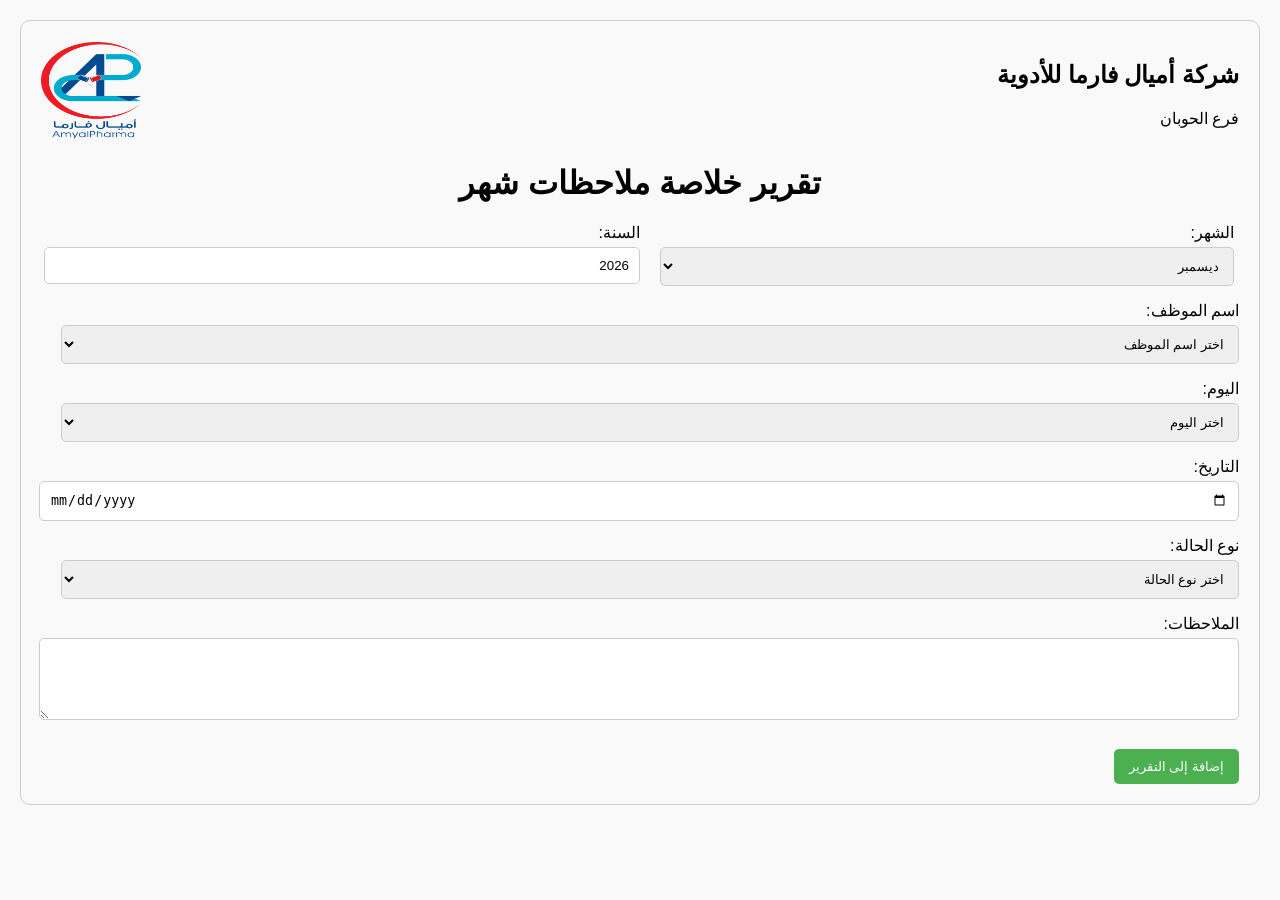
<file: emplog.html>
<!DOCTYPE html>
<html lang="ar">
<head>
    <meta charset="UTF-8">
    <meta name="viewport" content="width=device-width, initial-scale=1.0">
    <title>تقرير خلاصة ملاحظات شهر</title>
    <style>
        body {
            font-family: Arial, sans-serif;
            direction: rtl;
            margin: 20px;
            padding: 20px;
            border: 1px solid #ccc;
            border-radius: 10px;
            background-color: #f9f9f9;
        }
        h1, h2 {
            text-align: center;
        }
        .form-group {
            margin-bottom: 15px;
        }
        label {
            display: block;
            margin-bottom: 5px;
        }
        input, textarea, select {
            width: calc(100% - 20px);
            padding: 10px;
            border: 1px solid #ccc;
            border-radius: 5px;
        }
        button {
            padding: 10px 15px;
            background-color: #4CAF50;
            color: white;
            border: none;
            border-radius: 5px;
            cursor: pointer;
            margin-top: 10px;
        }
        button:hover {
            background-color: #45a049;
        }
        .report {
            margin-top: 20px;
            display: none; /* إخفاء التقرير في البداية */
        }
        .report-header {
            display: flex;
            justify-content: space-between;
            align-items: center;
            margin-bottom: 20px;
        }
        .report-header img {
            max-width: 100px; /* حجم الشعار */
            margin: 0 auto;
        }
        .report-title {
            text-align: center;
            margin-top: 20px;
        }
        .report table {
            width: 100%;
            border-collapse: collapse;
            margin-top: 10px;
        }
        .report th, .report td {
            border: 1px solid #ccc;
            padding: 8px;
            text-align: center;
        }
        .signatures {
            margin-top: 30px;
            display: flex;
            justify-content: space-between;
        }
        @media print {
            .form-container {
                display: none; /* إخفاء نموذج الإدخال عند الطباعة */
            }
            .report {
                display: block; /* عرض التقرير عند الطباعة */
            }
            button {
                display: none; /* إخفاء الأزرار عند الطباعة */
            }
        }
    </style>
</head>
<body>

    <div class="report-header">
        <div>
            <h2>شركة أميال فارما للأدوية</h2>
            <p>فرع الحوبان</p>
        </div>
        <div>
            <img src="logo.png" alt="شعار الشركة"> <!-- استبدل "logo.png" بمسار الشعار الخاص بالشركة -->
        </div>
    </div>
    
    <div class="form-container">
        <h1 class="report-title">تقرير خلاصة ملاحظات شهر</h1>
        <form id="attendanceForm">
            <div style="display: flex; justify-content: space-between;">
                <div class="form-group" style="flex: 1; margin-right: 5px;">
                    <label for="month">الشهر:</label>
                    <select id="month" required>
                        <option value="يناير">يناير</option>
                        <option value="فبراير">فبراير</option>
                        <option value="مارس">مارس</option>
                        <option value="أبريل">أبريل</option>
                        <option value="مايو">مايو</option>
                        <option value="يونيو">يونيو</option>
                        <option value="يوليو">يوليو</option>
                        <option value="أغسطس">أغسطس</option>
                        <option value="سبتمبر">سبتمبر</option>
                        <option value="أكتوبر">أكتوبر</option>
                        <option value="نوفمبر">نوفمبر</option>
                        <option value="ديسمبر">ديسمبر</option>
                    </select>
                </div>
                <div class="form-group" style="flex: 1; margin-left: 5px;">
                    <label for="year">السنة:</label>
                    <input type="number" id="year" required>
                </div>
            </div>
            <div class="form-group">
                <label for="employeeName">اسم الموظف:</label>
                <select id="employeeName" required>
                    <option value="">اختر اسم الموظف</option>
                    <option value="شهاب فوزي مجلي">شهاب فوزي مجلي</option>
                    <option value="عاصم الفقيه">عاصم الفقيه</option>
                    <option value="مراد دبوان">مراد دبوان</option>
                    <option value="محمد المليكي">محمد المليكي</option>
                </select>
            </div>
            <div class="form-group">
                <label for="day">اليوم:</label>
                <select id="day" required>
                    <option value="">اختر اليوم</option>
                    <option value="الأحد">الأحد</option>
                    <option value="الإثنين">الإثنين</option>
                    <option value="الثلاثاء">الثلاثاء</option>
                    <option value="الأربعاء">الأربعاء</option>
                    <option value="الخميس">الخميس</option>
                    <option value="الجمعة">الجمعة</option>
                    <option value="السبت">السبت</option>
                </select>
            </div>
            <div class="form-group">
                <label for="date">التاريخ:</label>
                <input type="date" id="date" required>
            </div>
            <div class="form-group">
                <label for="status">نوع الحالة:</label>
                <select id="status" required>
                    <option value="">اختر نوع الحالة</option>
                    <option value="خروج مباشر">خروج مباشر</option>
                    <option value="إجازة">إجازة</option>
                    <option value="غياب">غياب</option>
                    
            <option value="اخرى">اخرى</option>       
                </select>
            </div>
            <div class="form-group">
                <label for="notes">الملاحظات:</label>
                <textarea id="notes" rows="4"></textarea>
            </div>
            <button type="button" onclick="addReport()">إضافة إلى التقرير</button>
        </form>
    </div>

    <div class="report">
        <h3 id="reportEmployeeName"></h3>
        <h3 id="reportMonthYear"></h3>
        <table id="reportTable">
            <thead>
                <tr>
                    <th>اليوم</th>
                    <th>التاريخ</th>
                    <th>نوع الحالة</th>
                    <th>الملاحظات</th>
                </tr>
            </thead>
            <tbody>
                <!-- سيتم إضافة الصفوف هنا -->
            </tbody>
        </table>
        <div class="signatures">
            <div>
                <p>توقيع الموظف: _______________</p>
            </div>
            <div>
                <p>توقيع المدير المباشر: _______________</p>
            </div>
            <div>
                <p>توقيع مدير الموارد: _______________</p>
            </div>
        </div>
        <button onclick="printReport()">طباعة التقرير</button>
    </div>

    <script>
        let currentEmployee = '';

        // تعيين القيم الافتراضية للشهر والسنة
        const today = new Date();
        document.getElementById('month').value = ['يناير', 'فبراير', 'مارس', 'أبريل', 'مايو', 'يونيو', 'يوليو', 'أغسطس', 'سبتمبر', 'أكتوبر', 'نوفمبر', 'ديسمبر'][today.getMonth()];
        document.getElementById('year').value = today.getFullYear();

        function addReport() {
            const employeeName = document.getElementById('employeeName').value;
            const month = document.getElementById('month').value;
            const year = document.getElementById('year').value;
            const day = document.getElementById('day').value;
            const date = document.getElementById('date').value;
            const status = document.getElementById('status').value;
            const notes = document.getElementById('notes').value;

            if (employeeName && month && year && day && date && status) {
                if (currentEmployee === '') {
                    currentEmployee = employeeName;
                    document.getElementById('reportEmployeeName').innerText = `اسم الموظف: ${currentEmployee}`;
                    document.getElementById('reportMonthYear').innerText = `الشهر: ${month} ${year}`;
                    document.querySelector('.report').style.display = 'block'; // إظهار التقرير
                }

                const table = document.getElementById('reportTable').getElementsByTagName('tbody')[0];
                const newRow = table.insertRow();
                newRow.innerHTML = `
                    <td>${day}</td>
                    <td>${date}</td>
                    <td>${status}</td>
                    <td>${notes || ''}</td>
                `;

                // إعادة تعيين الحقول الأخرى
                document.getElementById('day').value = '';
                document.getElementById('date').value = '';
                document.getElementById('status').value = '';
                document.getElementById('notes').value = '';
            } else {
                alert("يرجى ملء جميع الحقول الأساسية.");
            }
        }

        function printReport() {
            window.print();
        }
    </script>
</body>
</html>
</file>
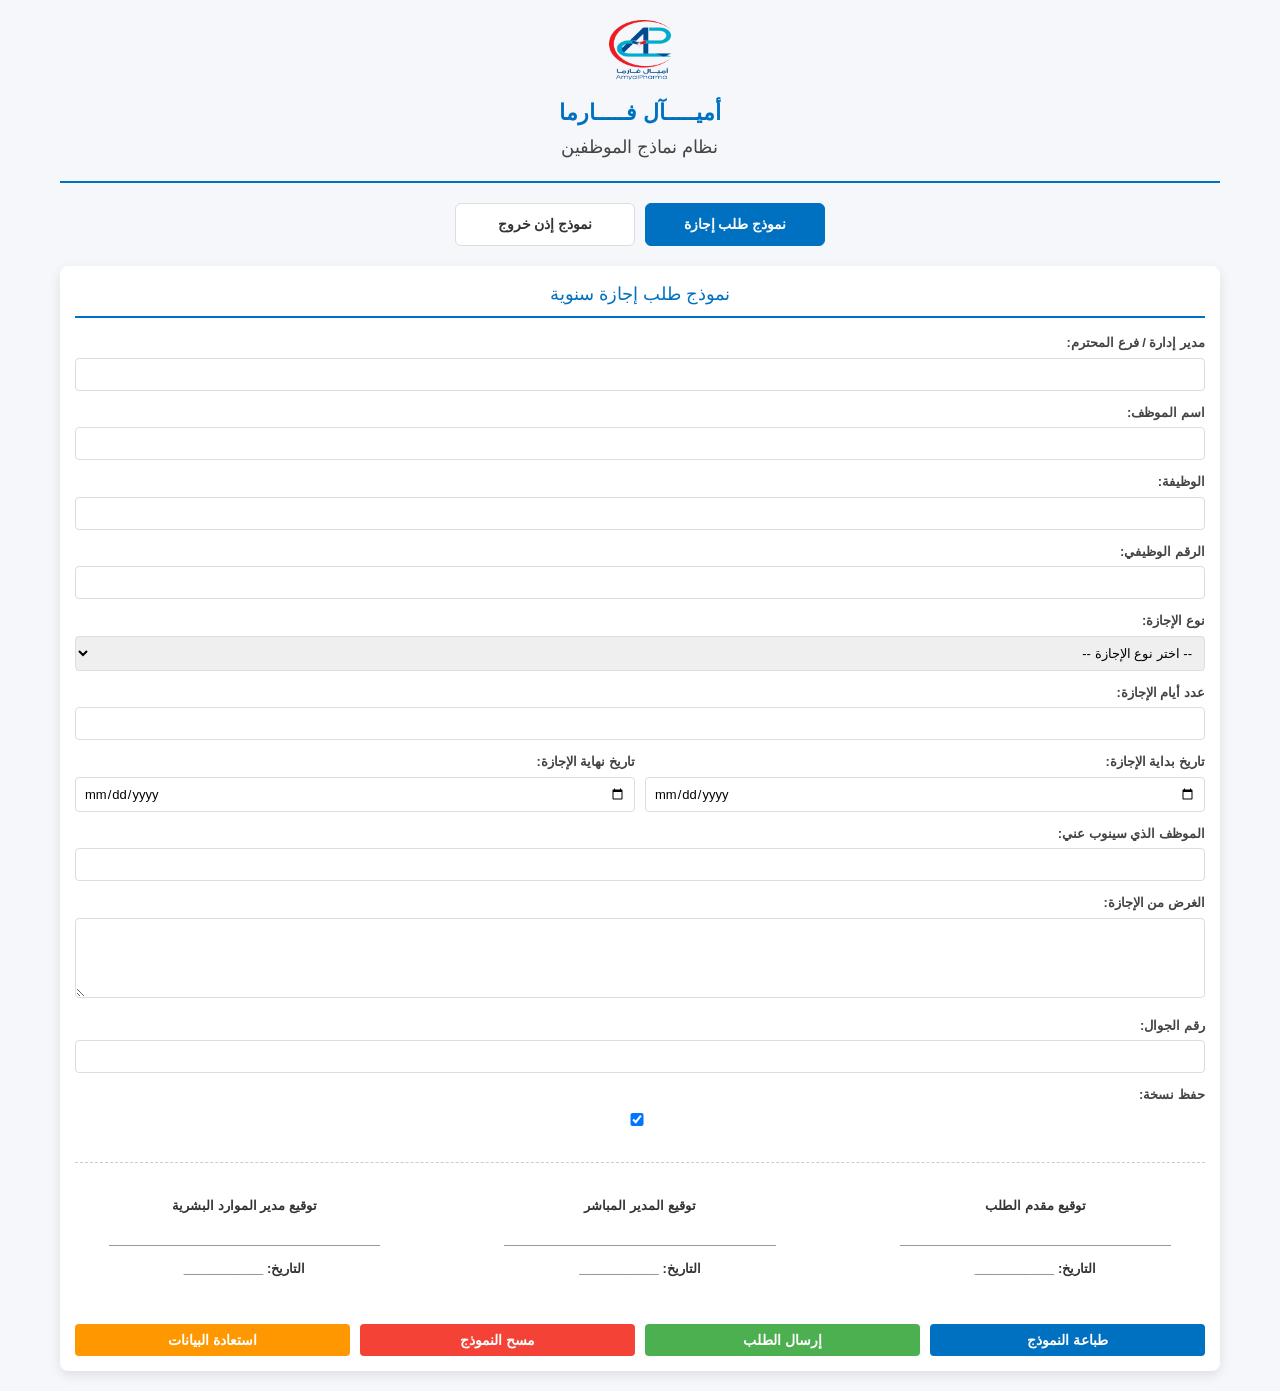
<file: HRlogin2.html>
<!DOCTYPE html>
<html lang="ar" dir="rtl">
<head>
    <meta charset="UTF-8">
    <meta name="viewport" content="width=device-width, initial-scale=1.0">
    <title>نظام نماذج الموظفين - أميال فارما</title>
    <style>
        @page {
            size: A4;
            margin: 5mm;
        }
        
        :root {
            --primary-color: #0070C0;
            --secondary-color: #4CAF50;
            --danger-color: #f44336;
            --light-gray: #f5f7fa;
            --dark-gray: #444;
        }
        
        * {
            box-sizing: border-box;
        }
        
        body {
            font-family: 'Arial', 'Segoe UI', Tahoma, sans-serif;
            line-height: 1.5;
            margin: 0;
            padding: 0;
            background-color: var(--light-gray);
            color: #333;
            font-size: 14px;
        }
        
        .app-container {
            max-width: 1200px;
            margin: 0 auto;
            padding: 20px;
        }
        
        .header {
            text-align: center;
            margin-bottom: 20px;
            padding-bottom: 15px;
            border-bottom: 2px solid var(--primary-color);
        }
        
        .header img {
            height: 60px;
            margin-bottom: 10px;
        }
        
        .company-name {
            font-size: 22px;
            font-weight: bold;
            color: var(--primary-color);
            margin-bottom: 5px;
        }
        
        .system-title {
            font-size: 18px;
            color: var(--dark-gray);
            margin-bottom: 5px;
        }
        
        .nav-tabs {
            display: flex;
            justify-content: center;
            margin-bottom: 20px;
            gap: 10px;
        }
        
        .nav-tab {
            padding: 10px 20px;
            background-color: white;
            border: 1px solid #ddd;
            border-radius: 6px;
            cursor: pointer;
            font-weight: 600;
            transition: all 0.3s;
            text-align: center;
            min-width: 180px;
            font-size: 14px;
        }
        
        .nav-tab:hover {
            background-color: #f0f0f0;
        }
        
        .nav-tab.active {
            background-color: var(--primary-color);
            color: white;
            border-color: var(--primary-color);
        }
        
        .form-container {
            display: none;
            width: 100%;
            min-height: auto;
            margin: 0 auto;
            padding: 15px;
            background: white;
            box-shadow: 0 4px 12px rgba(0, 0, 0, 0.1);
            border-radius: 8px;
        }
        
        .form-container.active {
            display: block;
        }
        
        .form-title {
            text-align: center;
            color: var(--primary-color);
            margin-bottom: 15px;
            font-size: 18px;
            padding-bottom: 8px;
            border-bottom: 2px solid var(--primary-color);
        }
        
        .form-group {
            margin-bottom: 12px;
        }
        
        label {
            display: block;
            margin-bottom: 5px;
            font-weight: 600;
            color: var(--dark-gray);
            font-size: 13px;
        }
        
        input, textarea, select {
            width: 100%;
            padding: 8px;
            border: 1px solid #ddd;
            border-radius: 4px;
            font-size: 13px;
            transition: border-color 0.3s;
            font-family: inherit;
        }
        
        input:focus, textarea:focus, select:focus {
            border-color: var(--primary-color);
            outline: none;
            box-shadow: 0 0 0 2px rgba(0, 112, 192, 0.2);
        }
        
        textarea {
            resize: vertical;
            min-height: 80px;
        }
        
        .inline-fields {
            display: flex;
            gap: 10px;
        }
        
        .inline-fields > div {
            flex: 1;
        }
        
        .button-group {
            display: flex;
            justify-content: space-between;
            margin-top: 15px;
            gap: 10px;
        }
        
        button {
            padding: 8px 15px;
            border: none;
            border-radius: 4px;
            cursor: pointer;
            font-weight: 600;
            font-size: 14px;
            transition: all 0.3s;
            flex: 1;
            display: flex;
            align-items: center;
            justify-content: center;
            gap: 5px;
        }
        
        .print-btn {
            background-color: var(--primary-color);
            color: white;
        }
        
        .print-btn:hover {
            background-color: #005a9c;
        }
        
        .submit-btn {
            background-color: var(--secondary-color);
            color: white;
        }
        
        .submit-btn:hover {
            background-color: #3e8e41;
        }
        
        .reset-btn {
            background-color: var(--danger-color);
            color: white;
        }
        
        .reset-btn:hover {
            background-color: #d32f2f;
        }
        
        .restore-btn {
            background-color: #FF9800;
            color: white;
        }
        
        .restore-btn:hover {
            background-color: #e68a00;
        }
        
        .signature {
            display: flex;
            justify-content: space-between;
            margin-top: 30px;
            padding-top: 20px;
            border-top: 1px dashed #ccc;
        }
        
        .signature div {
            width: 30%;
            text-align: center;
        }
        
        .signature p {
            margin-bottom: 30px;
            font-weight: 600;
            font-size: 13px;
        }
        
        .signature hr {
            width: 80%;
            margin: 0 auto;
            border: none;
            border-top: 1px solid #999;
        }
        
        .error-message {
            color: var(--danger-color);
            font-size: 11px;
            margin-top: 3px;
            display: none;
        }
        
        .input-error {
            border-color: var(--danger-color) !important;
        }
        
        .radio-group {
            margin: 5px 0;
        }
        
        .radio-group label {
            display: inline-block;
            margin-left: 10px;
            font-weight: normal;
            font-size: 13px;
        }
        
        .signature-line {
            border-top: 1px dashed #333;
            margin-top: 5mm;
            padding-top: 1mm;
            text-align: left;
            width: 60mm;
            display: inline-block;
            font-size: 10pt;
        }
        
        .approval-section {
            margin-top: 10mm;
            display: flex;
            justify-content: space-between;
        }
        
        .approval-option {
            text-align: center;
            margin: 0 3mm;
        }
        
        @media print {
            body * {
                visibility: hidden;
            }
            
            .app-container, .app-container * {
                visibility: visible;
            }
            
            .app-container {
                position: absolute;
                left: 0;
                top: 0;
                width: 100%;
                padding: 0;
                margin: 0;
            }
            
            .nav-tabs, .no-print {
                display: none !important;
            }
            
            .form-container {
                box-shadow: none;
                border: none;
                padding: 10mm;
                width: 100%;
                height: auto;
                page-break-inside: avoid;
            }
            
            input, textarea, select {
                border: none !important;
                appearance: none;
                -webkit-appearance: none;
                background: transparent !important;
                padding: 2px !important;
                font-size: 12px !important;
            }
            
            textarea {
                overflow: hidden;
                white-space: pre-wrap;
            }
            
            .form-title {
                font-size: 16px !important;
                margin-bottom: 10px !important;
            }
            
            .form-group {
                margin-bottom: 8px !important;
            }
            
            label {
                font-size: 12px !important;
                margin-bottom: 3px !important;
            }
            
            .signature p {
                margin-bottom: 20px !important;
                font-size: 12px !important;
            }
        }
    </style>
</head>
<body>
    <div class="app-container">
        <div class="header">
            <img src="logo.png" alt="شعار الشركة" onerror="this.style.display='none'">
            <div class="company-name">أميـــــآل فـــــارما</div>
            <div class="system-title">نظام نماذج الموظفين</div>
        </div>
        
        <div class="nav-tabs">
            <div class="nav-tab active" data-form="leaveForm">نموذج طلب إجازة</div>
            <div class="nav-tab" data-form="exitForm">نموذج إذن خروج</div>
        </div>
        
        <!-- نموذج طلب الإجازة -->
        <div class="form-container active" id="leaveForm">
            <div class="form-title">نموذج طلب إجازة سنوية</div>
            
            <form id="leaveRequestForm">
                <div class="form-group">
                    <label for="managerName">مدير إدارة / فرع المحترم:</label>
                    <input type="text" id="managerName" required>
                    <div class="error-message" id="managerNameError">يرجى إدخال اسم المدير</div>
                </div>
                
                <div class="form-group">
                    <label for="employeeName">اسم الموظف:</label>
                    <input type="text" id="employeeName" required>
                    <div class="error-message" id="employeeNameError">يرجى إدخال اسم الموظف</div>
                </div>
                
                <div class="form-group">
                    <label for="jobTitle">الوظيفة:</label>
                    <input type="text" id="jobTitle" required>
                    <div class="error-message" id="jobTitleError">يرجى إدخال المسمى الوظيفي</div>
                </div>
                
                <div class="form-group">
                    <label for="employeeId">الرقم الوظيفي:</label>
                    <input type="text" id="employeeId" required>
                    <div class="error-message" id="employeeIdError">يرجى إدخال الرقم الوظيفي</div>
                </div>
                
                <div class="form-group">
                    <label for="leaveType">نوع الإجازة:</label>
                    <select id="leaveType" required>
                        <option value="">-- اختر نوع الإجازة --</option>
                        <option value="سنوية">سنوية</option>
                        <option value="مرضية">مرضية</option>
                        <option value="طارئة">طارئة</option>
                        <option value="أخرى">أخرى</option>
                    </select>
                    <div class="error-message" id="leaveTypeError">يرجى اختيار نوع الإجازة</div>
                </div>
                
                <div class="form-group">
                    <label for="leaveDays">عدد أيام الإجازة:</label>
                    <input type="number" id="leaveDays" min="1" required>
                    <div class="error-message" id="leaveDaysError">يرجى إدخال عدد الأيام (1 يوم على الأقل)</div>
                </div>
                
                <div class="inline-fields">
                    <div class="form-group">
                        <label for="startDate">تاريخ بداية الإجازة:</label>
                        <input type="date" id="startDate" required>
                        <div class="error-message" id="startDateError">يرجى تحديد تاريخ البداية</div>
                    </div>
                    
                    <div class="form-group">
                        <label for="endDate">تاريخ نهاية الإجازة:</label>
                        <input type="date" id="endDate" required>
                        <div class="error-message" id="endDateError">يرجى تحديد تاريخ النهاية</div>
                    </div>
                </div>
                
                <div class="form-group">
                    <label for="substitute">الموظف الذي سينوب عني:</label>
                    <input type="text" id="substitute">
                </div>
                
                <div class="form-group">
                    <label for="reason">الغرض من الإجازة:</label>
                    <textarea id="reason" required></textarea>
                    <div class="error-message" id="reasonError">يرجى إدخال الغرض من الإجازة</div>
                </div>
                
                <div class="form-group">
                    <label for="phoneNumber">رقم الجوال:</label>
                    <input type="tel" id="phoneNumber" pattern="[0-9]{10}" required>
                    <div class="error-message" id="phoneNumberError">يرجى إدخال رقم جوال صحيح (10 أرقام)</div>
                </div>
                
                <div class="form-group no-print">
                    <label for="saveLeaveCopy">حفظ نسخة:</label>
                    <input type="checkbox" id="saveLeaveCopy" checked>
                </div>

                <div class="signature">
                    <div>
                        <p>توقيع مقدم الطلب</p>
                        <hr>
                        <p>التاريخ: ___________</p>
                    </div>
                    <div>
                        <p>توقيع المدير المباشر</p>
                        <hr>
                        <p>التاريخ: ___________</p>
                    </div>
                    <div>
                        <p>توقيع مدير الموارد البشرية</p>
                        <hr>
                        <p>التاريخ: ___________</p>
                    </div>
                </div>
            </form>
            
            <div class="button-group no-print">
                <button type="button" class="print-btn" onclick="validateAndPrint('leave')">
                    طباعة النموذج
                </button>
                <button type="button" class="submit-btn" onclick="submitForm('leave')">
                    إرسال الطلب
                </button>
                <button type="button" class="reset-btn" onclick="resetForm('leave')">
                    مسح النموذج
                </button>
                <button type="button" class="restore-btn" onclick="restoreForm('leave')">
                    استعادة البيانات
                </button>
            </div>
        </div>
        
        <!-- نموذج إذن الخروج -->
        <div class="form-container" id="exitForm">
            <div class="form-title">طلب إذن خروج لإنجاز مهمة عمل أثناء الدوام الرسمي</div>
            
            <form id="exitRequestForm">
                <p style="font-size: 14px; margin-bottom: 10px;">السلام عليكم ورحمة الله وبركاته</p>
                
                <div class="form-group">
                    <label>السيد/ مدير <input type="text" id="exitManagerName" placeholder="اسم المدير" style="width: 50%;" required> المحترم</label>
                    <div class="error-message" id="exitManagerNameError">يرجى إدخال اسم المدير</div>
                    <p style="font-size: 14px; margin: 8px 0;">أرجو من سيادتكم التكرم بالموافقة على خروجي من مقر العمل أثناء الدوام الرسمي وفقاً للتفاصيل التالية:</p>
                </div>

                <div class="inline-fields">
                    <div class="form-group">
                        <label for="exitDay">اليوم</label>
                        <select id="exitDay" required>
                            <option value="">-- اختر اليوم --</option>
                            <option value="الأحد">الأحد</option>
                            <option value="الاثنين">الاثنين</option>
                            <option value="الثلاثاء">الثلاثاء</option>
                            <option value="الأربعاء">الأربعاء</option>
                            <option value="الخميس">الخميس</option>
                            <option value="الجمعة">الجمعة</option>
                            <option value="السبت">السبت</option>
                        </select>
                        <div class="error-message" id="exitDayError">يرجى اختيار اليوم</div>
                    </div>
                    <div class="form-group">
                        <label for="exitDate">التاريخ</label>
                        <input type="date" id="exitDate" required>
                        <div class="error-message" id="exitDateError">يرجى تحديد التاريخ</div>
                    </div>
                </div>

                <div class="inline-fields">
                    <div class="form-group">
                        <label for="exitTime">وقت الخروج</label>
                        <input type="time" id="exitTime" required>
                        <div class="error-message" id="exitTimeError">يرجى تحديد وقت الخروج</div>
                    </div>
                    <div class="form-group">
                        <label for="returnTime">وقت العودة</label>
                        <input type="time" id="returnTime" required>
                        <div class="error-message" id="returnTimeError">يرجى تحديد وقت العودة</div>
                    </div>
                </div>

                <div class="form-group">
                    <label for="missionDetails">إنجاز مهمة العمل التالية:</label>
                    <textarea id="missionDetails" placeholder="تفاصيل المهمة..." required></textarea>
                    <div class="error-message" id="missionDetailsError">يرجى إدخال تفاصيل المهمة</div>
                </div>

                <div class="inline-fields">
                    <div class="form-group">
                        <label for="exitEmployeeName">الاسم</label>
                        <input type="text" id="exitEmployeeName" placeholder="الاسم الكامل" required>
                        <div class="error-message" id="exitEmployeeNameError">يرجى إدخال اسم الموظف</div>
                    </div>
                    <div class="form-group">
                        <label for="exitJobTitle">الوظيفة</label>
                        <input type="text" id="exitJobTitle" placeholder="المسمى الوظيفي" required>
                        <div class="error-message" id="exitJobTitleError">يرجى إدخال المسمى الوظيفي</div>
                    </div>
                </div>

                <div class="form-group">
                    <label for="exitEmployeeId">الرقم الوظيفي (رقم كود البصمة)</label>
                    <input type="text" id="exitEmployeeId" placeholder="الرقم الوظيفي" required>
                    <div class="error-message" id="exitEmployeeIdError">يرجى إدخال الرقم الوظيفي</div>
                </div>

                <div class="inline-fields">
                    <div class="form-group">
                        <label for="submitDay">يوم التحرير</label>
                        <select id="submitDay" required>
                            <option value="">-- اختر اليوم --</option>
                            <option value="الأحد">الأحد</option>
                            <option value="الاثنين">الاثنين</option>
                            <option value="الثلاثاء">الثلاثاء</option>
                            <option value="الأربعاء">الأربعاء</option>
                            <option value="الخميس">الخميس</option>
                            <option value="الجمعة">الجمعة</option>
                            <option value="السبت">السبت</option>
                        </select>
                        <div class="error-message" id="submitDayError">يرجى اختيار يوم التحرير</div>
                    </div>
                    <div class="form-group">
                        <label for="submitDate">تاريخ التحرير</label>
                        <input type="date" id="submitDate" required>
                        <div class="error-message" id="submitDateError">يرجى تحديد تاريخ التحرير</div>
                    </div>
                </div>

                <div class="form-group">
                    <div class="signature-line">التوقيع</div>
                </div>

                <div class="approval-section">
                    <div class="approval-option">
                        <p style="font-size: 14px; margin-bottom: 8px;">رأي الرئيس المباشر:</p>
                        <div class="radio-group">
                            <input type="radio" id="approved" name="approval" value="approved">
                            <label for="approved">موافق</label>
                            
                            <input type="radio" id="notApproved" name="approval" value="notApproved">
                            <label for="notApproved">غير موافق</label>
                        </div>
                        <div class="signature-line">توقيع الرئيس المباشر</div>
                    </div>

                    <div class="approval-option">
                        <div class="signature-line">توقيع مدير الموارد البشرية</div>
                    </div>
                </div>
                
                <div class="form-group no-print">
                    <label for="saveExitCopy">حفظ نسخة:</label>
                    <input type="checkbox" id="saveExitCopy" checked>
                </div>
            </form>
            
            <div class="button-group no-print">
                <button type="button" class="print-btn" onclick="validateAndPrint('exit')">
                    طباعة النموذج
                </button>
                <button type="button" class="submit-btn" onclick="submitForm('exit')">
                    إرسال الطلب
                </button>
                <button type="button" class="reset-btn" onclick="resetForm('exit')">
                    مسح النموذج
                </button>
                <button type="button" class="restore-btn" onclick="restoreForm('exit')">
                    استعادة البيانات
                </button>
            </div>
        </div>
    </div>

    <script>
        // تنقل بين النماذج
        document.querySelectorAll('.nav-tab').forEach(tab => {
            tab.addEventListener('click', function() {
                // إزالة التنشيط من جميع الألسنة
                document.querySelectorAll('.nav-tab').forEach(t => t.classList.remove('active'));
                document.querySelectorAll('.form-container').forEach(f => f.classList.remove('active'));
                
                // تنشيط اللسان والنموذج المحدد
                this.classList.add('active');
                const formId = this.getAttribute('data-form');
                document.getElementById(formId).classList.add('active');
            });
        });
        
        // تحميل البيانات المحفوظة عند تحميل الصفحة
        document.addEventListener('DOMContentLoaded', function() {
            loadSavedData('leave');
            loadSavedData('exit');
            
            // تعيين التواريخ الافتراضية لنموذج الإجازة
            const today = new Date().toISOString().split('T')[0];
            document.getElementById('startDate').min = null;
            document.getElementById('endDate').min = today;
            
            // تحديث تاريخ النهاية عند تغيير تاريخ البداية
            document.getElementById('startDate').addEventListener('change', function() {
                const startDate = this.value;
                document.getElementById('endDate').min = startDate;
                
                if (document.getElementById('endDate').value && document.getElementById('endDate').value < startDate) {
                    document.getElementById('endDate').value = startDate;
                }
            });
            
            // تعيين التواريخ الافتراضية لنموذج الخروج
            const days = ['الأحد', 'الاثنين', 'الثلاثاء', 'الأربعاء', 'الخميس', 'الجمعة', 'السبت'];
            const currentDay = new Date().getDay();
            document.getElementById('submitDay').value = days[currentDay];
            document.getElementById('submitDate').value = today;
            
            // تعيين أوقات افتراضية للخروج والعودة
            const now = new Date();
            const exitTime = new Date(now.getTime() + 30*60000);
            document.getElementById('exitTime').value = exitTime.toTimeString().substr(0, 5);
            
            const returnTime = new Date(exitTime.getTime() + 2*60*60000);
            document.getElementById('returnTime').value = returnTime.toTimeString().substr(0, 5);
        });
        
        // التحقق من صحة النموذج
        function validateForm(formType) {
            let isValid = true;
            const prefix = formType === 'leave' ? '' : 'exit';
            
            // إعادة تعيين رسائل الخطأ
            document.querySelectorAll(`#${formType}Form .error-message`).forEach(el => el.style.display = 'none');
            document.querySelectorAll(`#${formType}Form .input-error`).forEach(el => el.classList.remove('input-error'));
            
            // التحقق من الحقول المطلوبة
            const requiredFields = {
                leave: ['managerName', 'employeeName', 'jobTitle', 'employeeId', 'leaveType', 'leaveDays', 'startDate', 'endDate', 'reason', 'phoneNumber'],
                exit: ['exitManagerName', 'exitDay', 'exitDate', 'exitTime', 'returnTime', 'missionDetails', 'exitEmployeeName', 'exitJobTitle', 'exitEmployeeId', 'submitDay', 'submitDate']
            };
            
            requiredFields[formType].forEach(fieldId => {
                const field = document.getElementById(fieldId);
                const errorId = fieldId + 'Error';
                const errorElement = document.getElementById(errorId);
                
                if (!field.value.trim()) {
                    field.classList.add('input-error');
                    if (errorElement) errorElement.style.display = 'block';
                    isValid = false;
                } 
                else if (fieldId === 'phoneNumber' && !/^[0-9]{10}$/.test(field.value)) {
                    field.classList.add('input-error');
                    if (errorElement) errorElement.style.display = 'block';
                    isValid = false;
                }
                else if (fieldId === 'leaveDays' && parseInt(field.value) < 1) {
                    field.classList.add('input-error');
                    if (errorElement) errorElement.style.display = 'block';
                    isValid = false;
                }
            });
            
            // تحقق إضافي لتواريخ الإجازة
            if (formType === 'leave') {
                const startDate = new Date(document.getElementById('startDate').value);
                const endDate = new Date(document.getElementById('endDate').value);
                
                if (endDate < startDate) {
                    document.getElementById('endDate').classList.add('input-error');
                    document.getElementById('endDateError').textContent = 'تاريخ النهاية يجب أن يكون بعد تاريخ البداية';
                    document.getElementById('endDateError').style.display = 'block';
                    isValid = false;
                }
            }
            
            // تحقق إضافي لأوقات الخروج
            if (formType === 'exit') {
                const exitTime = document.getElementById('exitTime').value;
                const returnTime = document.getElementById('returnTime').value;
                
                if (returnTime <= exitTime) {
                    document.getElementById('returnTime').classList.add('input-error');
                    document.getElementById('returnTimeError').textContent = 'وقت العودة يجب أن يكون بعد وقت الخروج';
                    document.getElementById('returnTimeError').style.display = 'block';
                    isValid = false;
                }
            }
            
            return isValid;
        }
        
        // طباعة النموذج بعد التحقق من صحته
        function validateAndPrint(formType) {
            if (validateForm(formType)) {
                if (document.getElementById(`save${formType.charAt(0).toUpperCase() + formType.slice(1)}Copy`).checked) {
                    saveData(formType);
                }
                
                // إخفاء جميع النماذج غير المطلوبة
                document.querySelectorAll('.form-container').forEach(form => {
                    form.style.display = 'none';
                });
                
                // إظهار النموذج المطلوب فقط
                document.getElementById(`${formType}Form`).style.display = 'block';
                
                window.print();
                
                // إعادة النماذج إلى حالتها الأصلية بعد الطباعة
                setTimeout(() => {
                    document.querySelectorAll('.form-container').forEach(form => {
                        form.style.display = form.classList.contains('active') ? 'block' : 'none';
                    });
                }, 100);
            } else {
                alert('يرجى ملء جميع الحقول المطلوبة بشكل صحيح قبل الطباعة');
            }
        }
        
        // إرسال النموذج
        function submitForm(formType) {
            if (validateForm(formType)) {
                if (document.getElementById(`save${formType.charAt(0).toUpperCase() + formType.slice(1)}Copy`).checked) {
                    saveData(formType);
                }
                
                // هنا يمكنك إضافة كود لإرسال النموذج إلى الخادم
                alert(`تم إرسال ${formType === 'leave' ? 'طلب الإجازة' : 'إذن الخروج'} بنجاح، سيتم مراجعته من قبل الإدارة المختصة`);
                resetForm(formType);
            }
        }
        
        // مسح النموذج
        function resetForm(formType) {
            if (confirm(`هل أنت متأكد من أنك تريد إعادة تعيين ${formType === 'leave' ? 'طلب الإجازة' : 'إذن الخروج'}؟`)) {
                document.getElementById(`${formType}RequestForm`).reset();
                document.querySelectorAll(`#${formType}Form .error-message`).forEach(el => el.style.display = 'none');
                document.querySelectorAll(`#${formType}Form .input-error`).forEach(el => el.classList.remove('input-error'));
                localStorage.removeItem(`${formType}FormData`);
            }
        }
        
        // حفظ البيانات في التخزين المحلي
        function saveData(formType) {
            const formData = {};
            const fields = document.querySelectorAll(`#${formType}RequestForm input, #${formType}RequestForm select, #${formType}RequestForm textarea`);
            
            fields.forEach(field => {
                if (field.type !== 'button' && field.type !== 'submit' && field.type !== 'reset') {
                    formData[field.id] = field.value;
                }
            });
            
            localStorage.setItem(`${formType}FormData`, JSON.stringify(formData));
        }
        
        // تحميل البيانات المحفوظة
        function loadSavedData(formType) {
            const savedData = localStorage.getItem(`${formType}FormData`);
            if (savedData) {
                const formData = JSON.parse(savedData);
                
                for (const key in formData) {
                    const element = document.getElementById(key);
                    if (element) {
                        element.value = formData[key];
                    }
                }
            }
        }
        
        // استعادة البيانات المحفوظة
        function restoreForm(formType) {
            const savedData = localStorage.getItem(`${formType}FormData`);
            if (savedData) {
                if (confirm(`هل تريد استعادة البيانات المحفوظة ل${formType === 'leave' ? 'طلب الإجازة' : 'إذن الخروج'}؟`)) {
                    const formData = JSON.parse(savedData);
                    
                    for (const key in formData) {
                        const element = document.getElementById(key);
                        if (element) {
                            element.value = formData[key];
                        }
                    }
                    
                    alert('تم استعادة البيانات بنجاح');
                }
            } else {
                alert('لا توجد بيانات محفوظة لاستعادتها');
            }
        }
    </script>
</body>
</html>
</file>
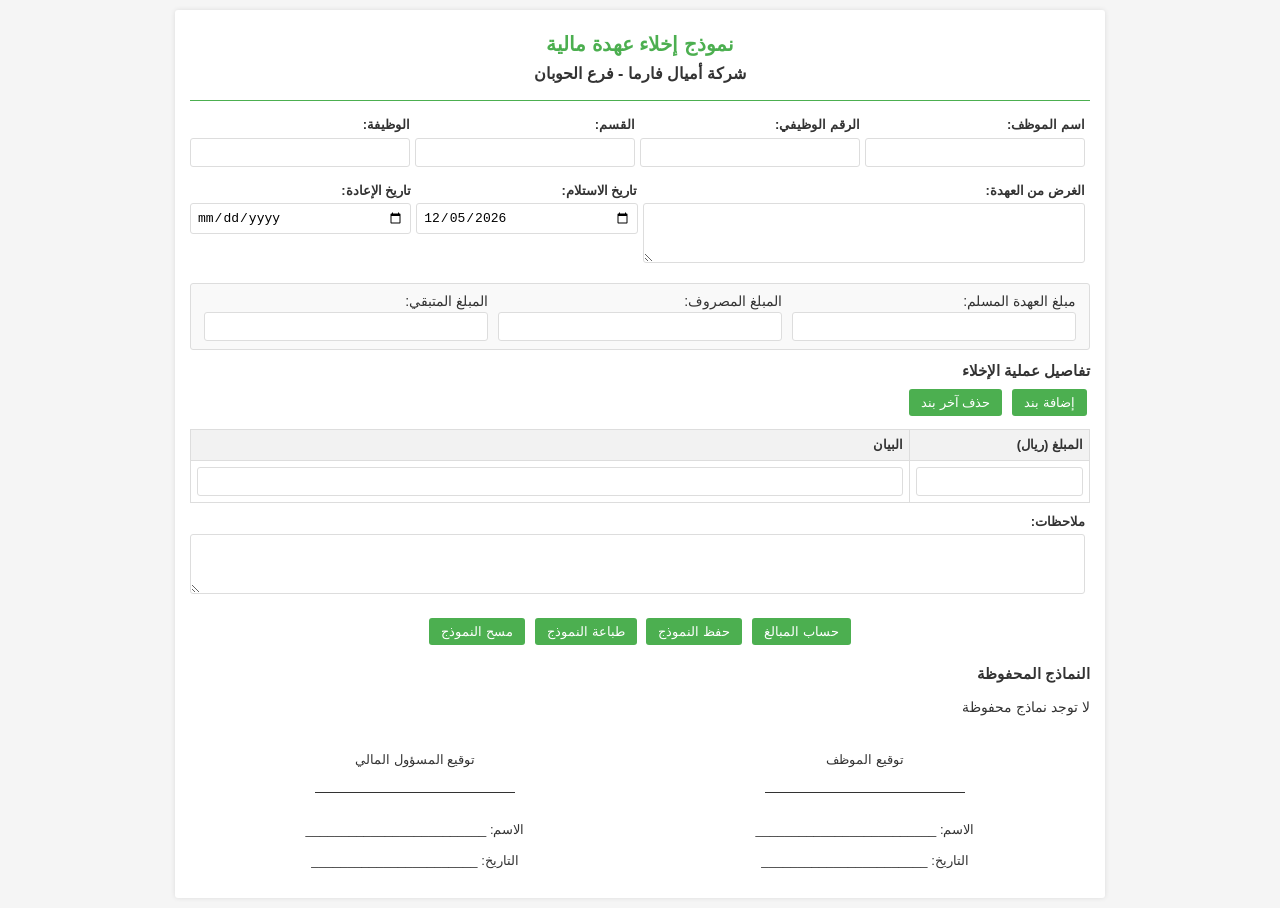
<file: many.html>
<!DOCTYPE html>
<html lang="ar" dir="rtl">
<head>
    <meta charset="UTF-8">
    <meta name="viewport" content="width=device-width, initial-scale=1.0">
    <title>نموذج إخلاء عهدة مالية - أميال فارما - فرع الحوبان</title>
    <style>
        body {
            font-family: 'Arial', sans-serif;
            line-height: 1.4;
            margin: 0;
            padding: 10px;
            background-color: #f5f5f5;
            color: #333;
            font-size: 14px;
        }
        .container {
            max-width: 900px;
            margin: 0 auto;
            background-color: #fff;
            padding: 15px;
            box-shadow: 0 0 5px rgba(0, 0, 0, 0.1);
            border-radius: 3px;
        }
        .header {
            text-align: center;
            margin-bottom: 15px;
            border-bottom: 1px solid #4CAF50;
            padding-bottom: 10px;
        }
        .header h1 {
            color: #4CAF50;
            margin: 5px 0;
            font-size: 20px;
        }
        .header h2 {
            color: #333;
            margin: 5px 0;
            font-size: 16px;
        }
        .form-row {
            display: flex;
            flex-wrap: wrap;
            margin-bottom: 10px;
        }
        .form-group {
            flex: 1;
            min-width: 150px;
            margin: 0 5px 5px 0;
        }
        .form-group label {
            display: block;
            margin-bottom: 3px;
            font-weight: bold;
            font-size: 13px;
        }
        input, textarea, select {
            width: 100%;
            padding: 6px;
            border: 1px solid #ddd;
            border-radius: 3px;
            box-sizing: border-box;
            font-size: 13px;
        }
        textarea {
            height: 60px;
        }
        .signature-area {
            margin-top: 20px;
            text-align: center;
            font-size: 13px;
        }
        .signature-line {
            display: inline-block;
            width: 200px;
            border-top: 1px solid #333;
            margin: 10px 0;
        }
        .btn {
            background-color: #4CAF50;
            color: white;
            padding: 6px 12px;
            border: none;
            border-radius: 3px;
            cursor: pointer;
            font-size: 13px;
            margin: 3px;
        }
        .btn:hover {
            background-color: #45a049;
        }
        .btn-secondary {
            background-color: #6c757d;
        }
        .btn-secondary:hover {
            background-color: #5a6268;
        }
        .date-field {
            text-align: left;
            direction: ltr;
        }
        table {
            width: 100%;
            border-collapse: collapse;
            margin: 10px 0;
            font-size: 13px;
        }
        table, th, td {
            border: 1px solid #ddd;
        }
        th, td {
            padding: 6px;
            text-align: right;
        }
        th {
            background-color: #f2f2f2;
        }
        .total-row {
            font-weight: bold;
            background-color: #f9f9f9;
        }
        .action-buttons {
            margin-bottom: 10px;
        }
        .saved-forms {
            margin-top: 15px;
        }
        .saved-form-item {
            padding: 8px;
            border: 1px solid #ddd;
            margin-bottom: 8px;
            border-radius: 3px;
            background-color: #f9f9f9;
            font-size: 13px;
        }
        .amount-summary {
            display: flex;
            flex-wrap: wrap;
            margin-bottom: 10px;
            border: 1px solid #ddd;
            padding: 8px;
            border-radius: 3px;
            background-color: #f9f9f9;
        }
        .amount-item {
            flex: 1;
            min-width: 120px;
            margin: 0 5px;
        }
        @media print {
            .no-print {
                display: none;
            }
            body {
                background-color: #fff;
                padding: 0;
                font-size: 12px;
            }
            .container {
                box-shadow: none;
                padding: 10px;
            }
            .form-group {
                margin-bottom: 3px;
            }
            input, textarea, select {
                border: none;
                padding: 2px;
                background-color: transparent;
            }
            textarea {
                height: 40px;
            }
            .amount-summary {
                border: none;
                padding: 2px;
            }
            table {
                page-break-inside: auto;
            }
            tr {
                page-break-inside: avoid;
                page-break-after: auto;
            }
            td, th {
                padding: 4px;
                border: 1px solid #000;
                text-align: right;
                font-size: 12px;
            }
            .print-cell-content {
                display: block;
                min-height: 20px;
                border: none;
            }
            .print-table {
                width: 100%;
                border: 1px solid #000;
            }
            .print-table th {
                background-color: #f2f2f2 !important;
                -webkit-print-color-adjust: exact;
                print-color-adjust: exact;
            }
        }
    </style>
</head>
<body>
    <div class="container">
        <div class="header">
            <h1>نموذج إخلاء عهدة مالية</h1>
            <h2>شركة أميال فارما - فرع الحوبان</h2>
        </div>

        <div class="form-row">
            <div class="form-group">
                <label for="employeeName">اسم الموظف:</label>
                <input type="text" id="employeeName" required>
            </div>
            <div class="form-group">
                <label for="employeeId">الرقم الوظيفي:</label>
                <input type="text" id="employeeId" required>
            </div>
            <div class="form-group">
                <label for="department">القسم:</label>
                <input type="text" id="department" required>
            </div>
            <div class="form-group">
                <label for="position">الوظيفة:</label>
                <input type="text" id="position" required>
            </div>
        </div>

        <div class="form-row">
            <div class="form-group" style="flex: 2;">
                <label for="purpose">الغرض من العهدة:</label>
                <textarea id="purpose" required></textarea>
            </div>
            <div class="form-group">
                <label for="dateReceived">تاريخ الاستلام:</label>
                <input type="date" id="dateReceived" class="date-field" required>
            </div>
            <div class="form-group">
                <label for="dateReturned">تاريخ الإعادة:</label>
                <input type="date" id="dateReturned" class="date-field" required>
            </div>
        </div>

        <div class="amount-summary">
            <div class="amount-item">
                <label for="initialAmount">مبلغ العهدة المسلم:</label>
                <input type="number" id="initialAmount" step="0.01" onchange="calculateRemaining()">
            </div>
            <div class="amount-item">
                <label for="totalAmount">المبلغ المصروف:</label>
                <input type="number" id="totalAmount" readonly>
            </div>
            <div class="amount-item">
                <label for="remainingAmount">المبلغ المتبقي:</label>
                <input type="number" id="remainingAmount" readonly>
            </div>
        </div>

        <div class="form-section">
            <h3 style="margin: 10px 0 5px 0; font-size: 15px;">تفاصيل عملية الإخلاء</h3>
            <div class="action-buttons no-print">
                <button class="btn" onclick="addRow()">إضافة بند</button>
                <button class="btn" onclick="removeLastRow()">حذف آخر بند</button>
            </div>
            
            <table id="detailsTable">
                <thead>
                    <tr>
                        <th width="20%">المبلغ (ريال)</th>
                        <th>البيان</th>
                    </tr>
                </thead>
                <tbody>
                    <!-- Rows will be added here dynamically -->
                </tbody>
            </table>
            
            <!-- Hidden table for printing -->
            <table id="printTable" class="print-table no-screen" style="display: none;">
                <thead>
                    <tr>
                        <th width="20%">المبلغ (ريال)</th>
                        <th>البيان</th>
                    </tr>
                </thead>
                <tbody>
                    <!-- Will be filled before printing -->
                </tbody>
            </table>
        </div>

        <div class="form-group">
            <label for="notes">ملاحظات:</label>
            <textarea id="notes"></textarea>
        </div>

        <div class="no-print" style="text-align: center; margin-top: 15px;">
            <button class="btn" onclick="calculateTotal()">حساب المبالغ</button>
            <button class="btn" onclick="saveForm()">حفظ النموذج</button>
            <button class="btn" onclick="preparePrint()">طباعة النموذج</button>
            <button class="btn" onclick="resetForm()">مسح النموذج</button>
        </div>

        <div class="form-section saved-forms no-print">
            <h3 style="margin: 15px 0 5px 0; font-size: 15px;">النماذج المحفوظة</h3>
            <div id="savedFormsList">
                <!-- Saved forms will be listed here -->
            </div>
        </div>

        <div class="signature-area">
            <div style="display: flex; justify-content: space-around; margin-top: 20px;">
                <div>
                    <p>توقيع الموظف</p>
                    <div class="signature-line"></div>
                    <p>الاسم: _________________________</p>
                    <p>التاريخ: _______________________</p>
                </div>
                <div>
                    <p>توقيع المسؤول المالي</p>
                    <div class="signature-line"></div>
                    <p>الاسم: _________________________</p>
                    <p>التاريخ: _______________________</p>
                </div>
            </div>
        </div>
    </div>

    <script>
        // Add new row to the table
        function addRow(amount = '', description = '') {
            const tbody = document.querySelector('#detailsTable tbody');
            const newRow = document.createElement('tr');
            
            newRow.innerHTML = `
                <td><input type="number" class="amount-input" step="0.01" value="${amount}" onchange="calculateTotal()"></td>
                <td><input type="text" class="description-input" value="${description}"></td>
            `;
            
            tbody.appendChild(newRow);
        }
        
        // Remove last row from the table
        function removeLastRow() {
            const tbody = document.querySelector('#detailsTable tbody');
            if (tbody.rows.length > 0) {
                tbody.deleteRow(tbody.rows.length - 1);
                calculateTotal();
            }
        }
        
        // Calculate total amount and remaining
        function calculateTotal() {
            const amountInputs = document.querySelectorAll('.amount-input');
            let total = 0;
            
            amountInputs.forEach(input => {
                const value = parseFloat(input.value) || 0;
                total += value;
            });
            
            document.getElementById('totalAmount').value = total.toFixed(2);
            calculateRemaining();
        }
        
        // Calculate remaining amount
        function calculateRemaining() {
            const initialAmount = parseFloat(document.getElementById('initialAmount').value) || 0;
            const totalAmount = parseFloat(document.getElementById('totalAmount').value) || 0;
            const remaining = initialAmount - totalAmount;
            
            document.getElementById('remainingAmount').value = remaining.toFixed(2);
            
            if (remaining < 0) {
                alert('تحذير: المبلغ المصروف أكبر من مبلغ العهدة!');
            }
        }
        
        // Reset the form
        function resetForm() {
            if (confirm('هل أنت متأكد من رغبتك في مسح جميع البيانات؟')) {
                document.querySelectorAll('input, textarea').forEach(element => {
                    element.value = '';
                });
                document.querySelector('#detailsTable tbody').innerHTML = '';
                document.getElementById('totalAmount').value = '0.00';
                document.getElementById('remainingAmount').value = '0.00';
                // Add initial empty row
                addRow();
            }
        }
        
        // Save form data to localStorage
        function saveForm() {
            const formData = {
                employeeName: document.getElementById('employeeName').value,
                employeeId: document.getElementById('employeeId').value,
                department: document.getElementById('department').value,
                position: document.getElementById('position').value,
                purpose: document.getElementById('purpose').value,
                dateReceived: document.getElementById('dateReceived').value,
                dateReturned: document.getElementById('dateReturned').value,
                initialAmount: document.getElementById('initialAmount').value,
                totalAmount: document.getElementById('totalAmount').value,
                remainingAmount: document.getElementById('remainingAmount').value,
                notes: document.getElementById('notes').value,
                items: [],
                timestamp: new Date().getTime()
            };
            
            // Get all table rows data
            const rows = document.querySelectorAll('#detailsTable tbody tr');
            rows.forEach(row => {
                const amount = row.querySelector('.amount-input').value;
                const description = row.querySelector('.description-input').value;
                if (amount || description) {
                    formData.items.push({
                        amount: amount,
                        description: description
                    });
                }
            });
            
            // Check if required fields are filled
            if (!formData.employeeName || !formData.employeeId || !formData.department || !formData.position) {
                alert('الرجاء تعبئة الحقول المطلوبة (البيانات الأساسية)');
                return;
            }
            
            // Save to localStorage
            const savedForms = JSON.parse(localStorage.getItem('savedFinancialForms') || '[]');
            savedForms.push(formData);
            localStorage.setItem('savedFinancialForms', JSON.stringify(savedForms));
            
            alert('تم حفظ النموذج بنجاح');
            loadSavedForms();
        }
        
        // Load saved forms from localStorage
        function loadSavedForms() {
            const savedForms = JSON.parse(localStorage.getItem('savedFinancialForms') || '[]');
            const formsList = document.getElementById('savedFormsList');
            formsList.innerHTML = '';
            
            if (savedForms.length === 0) {
                formsList.innerHTML = '<p>لا توجد نماذج محفوظة</p>';
                return;
            }
            
            savedForms.sort((a, b) => b.timestamp - a.timestamp).forEach((form, index) => {
                const formItem = document.createElement('div');
                formItem.className = 'saved-form-item';
                
                const date = new Date(form.timestamp);
                const dateStr = date.toLocaleDateString('ar-EG') + ' ' + date.toLocaleTimeString('ar-EG');
                
                formItem.innerHTML = `
                    <p><strong>${form.employeeName}</strong> - ${form.department} (${dateStr})</p>
                    <p>العهدة: ${form.initialAmount || 0} ريال | المصروف: ${form.totalAmount || 0} ريال</p>
                    <button class="btn" onclick="loadFormData(${index})">فتح</button>
                    <button class="btn btn-secondary" onclick="deleteForm(${index})">حذف</button>
                `;
                
                formsList.appendChild(formItem);
            });
        }
        
        // Load specific form data
        function loadFormData(index) {
            const savedForms = JSON.parse(localStorage.getItem('savedFinancialForms') || '[]');
            if (index >= savedForms.length) return;
            
            const form = savedForms[index];
            
            // Fill basic info
            document.getElementById('employeeName').value = form.employeeName;
            document.getElementById('employeeId').value = form.employeeId;
            document.getElementById('department').value = form.department;
            document.getElementById('position').value = form.position;
            document.getElementById('purpose').value = form.purpose;
            document.getElementById('dateReceived').value = form.dateReceived;
            document.getElementById('dateReturned').value = form.dateReturned;
            document.getElementById('initialAmount').value = form.initialAmount;
            document.getElementById('notes').value = form.notes;
            
            // Clear and fill table
            const tbody = document.querySelector('#detailsTable tbody');
            tbody.innerHTML = '';
            
            if (form.items && form.items.length > 0) {
                form.items.forEach(item => {
                    addRow(item.amount, item.description);
                });
            } else {
                addRow(); // Add empty row if no items
            }
            
            document.getElementById('totalAmount').value = form.totalAmount || '0.00';
            document.getElementById('remainingAmount').value = form.remainingAmount || '0.00';
            
            // Scroll to top
            window.scrollTo(0, 0);
        }
        
        // Delete saved form
        function deleteForm(index) {
            if (confirm('هل أنت متأكد من رغبتك في حذف هذا النموذج؟')) {
                const savedForms = JSON.parse(localStorage.getItem('savedFinancialForms') || '[]');
                if (index >= savedForms.length) return;
                
                savedForms.splice(index, 1);
                localStorage.setItem('savedFinancialForms', JSON.stringify(savedForms));
                loadSavedForms();
            }
        }
        
        // Prepare the print version of the table
        function preparePrint() {
            // Create print version of the table
            const printTbody = document.querySelector('#printTable tbody');
            printTbody.innerHTML = '';
            
            // Copy all rows from main table to print table
            const rows = document.querySelectorAll('#detailsTable tbody tr');
            rows.forEach(row => {
                const amount = row.querySelector('.amount-input').value || '0.00';
                const description = row.querySelector('.description-input').value || '';
                
                const newRow = document.createElement('tr');
                newRow.innerHTML = `
                    <td><div class="print-cell-content">${amount}</div></td>
                    <td><div class="print-cell-content">${description}</div></td>
                `;
                printTbody.appendChild(newRow);
            });
            
            // Add total row
            const totalRow = document.createElement('tr');
            totalRow.className = 'total-row';
            totalRow.innerHTML = `
                <td><div class="print-cell-content">${document.getElementById('totalAmount').value || '0.00'}</div></td>
                <td><div class="print-cell-content">الإجمالي</div></td>
            `;
            printTbody.appendChild(totalRow);
            
            // Trigger print
            window.print();
        }
        
        // Initialize the page
        document.addEventListener('DOMContentLoaded', function() {
            const today = new Date().toISOString().split('T')[0];
            document.getElementById('dateReceived').value = today;
            
            // Add initial empty row
            addRow();
            
            // Load saved forms
            loadSavedForms();
        });
    </script>
</body>
</html>
</file>
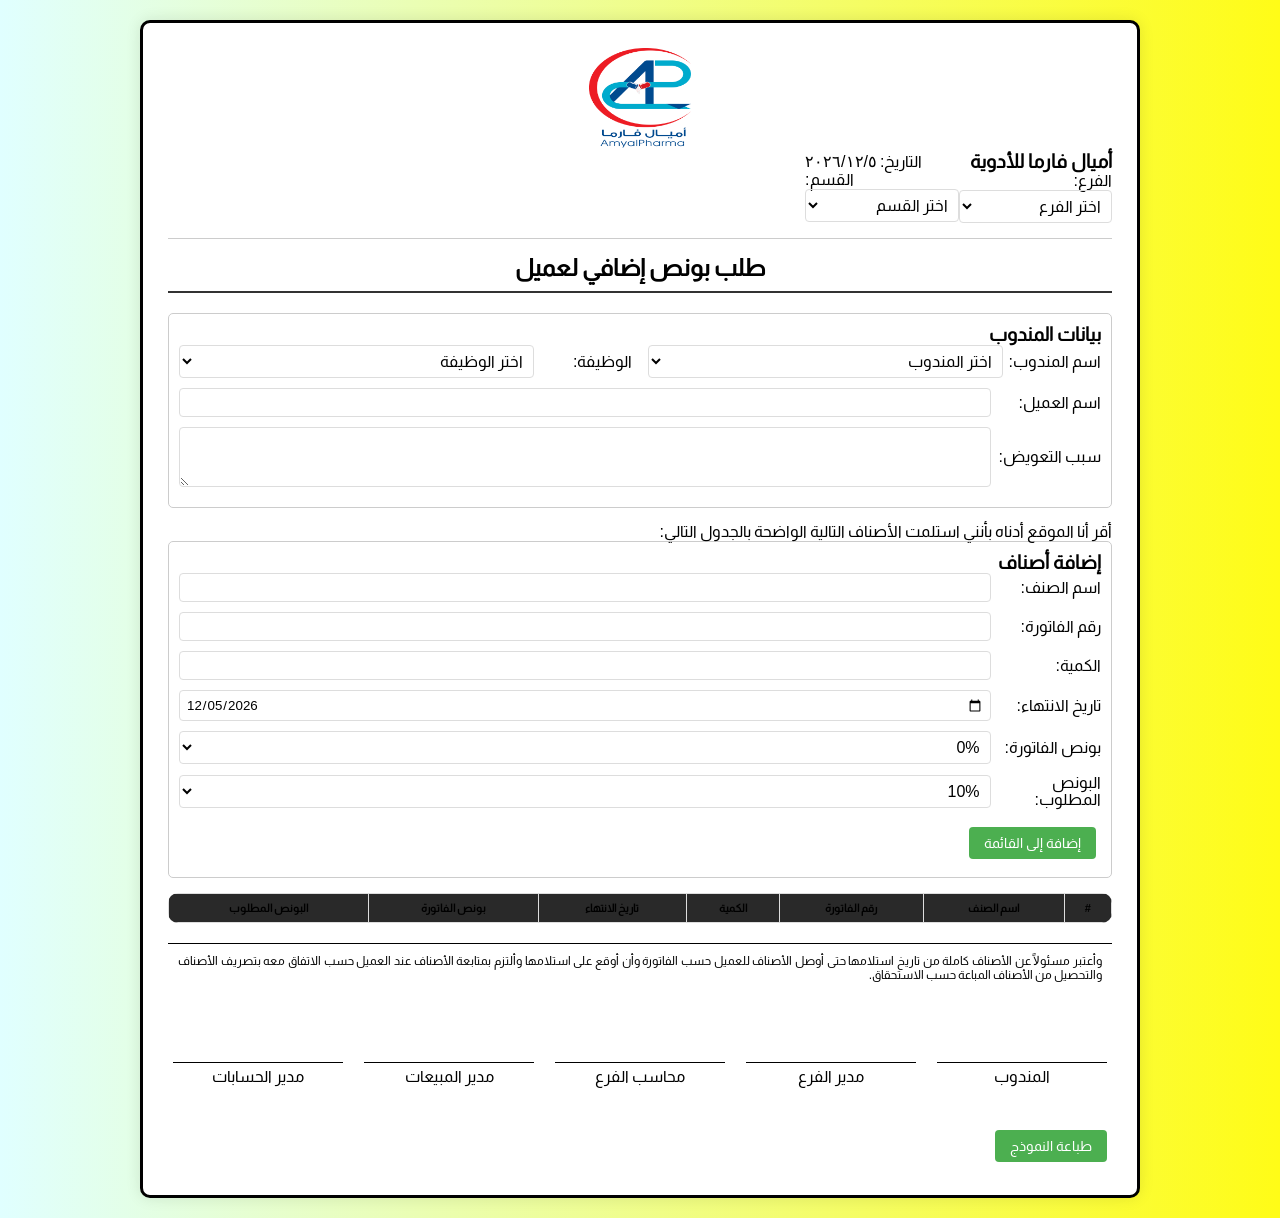
<file: newbons.html>
<!DOCTYPE html>
<html lang="ar" dir="rtl">
<head>
    <meta charset="UTF-8">
    <meta name="viewport" content="width=device-width, initial-scale=1.0">
    
    <link  rel="stylesheet" href="css/style.min.css">
         <link  rel="stylesheet" href="css/fontello.min.css">
         
    <title>طلب بونص إضافي لعميل</title>
    <style>
        * {
            box-sizing: border-box;
        }
        
        body {
            font-family: Arial, sans-serif;
            margin: 5px;
            padding: 0;
            font-size: 18px;
            background-color: #f5f5f5;
            display: flex;
            justify-content: center;
        }
        
        .form-container {
            width: 100%;
            max-width: 1000px;
            border: 3px solid #000;
            border-radius: 10px;
            padding: 15px;
            background-color: white;
            box-shadow: 0 0 15px rgba(0,0,0,0.1);
        }
        
        .form-title {
            text-align: center;
            font-size: 20px;
            font-weight: bold;
            margin-bottom: 20px;
            padding-bottom: 10px;
            border-bottom: 2px solid #333;
        }
        
        .header {
            display: flex;
            flex-direction: column;
            margin-bottom: 15px;
            border-bottom: 1px solid #ccc;
            padding-bottom: 10px;
        }
        
        .header-row {
            display: flex;
            justify-content: space-between;
            align-items: center;
            margin-bottom: 5px;
            flex-wrap: wrap;
        }
        
        .company-info, .document-info {
            flex: 1;
            min-width: 120px;
        }
        
        .company-info {
            text-align: right;
        }
        
        .logo {
            text-align: center;
            margin: 5px 0;
            order: -1;
            width: 100%;
        }
        
        .logo img {
            max-height: 80px;
            max-width: 200px;
        }
        
        .document-info {
            text-align: left;
        }
        
        .form-section {
            border: 1px solid #ccc;
            padding: 10px;
            margin-bottom: 15px;
            border-radius: 5px;
        }
        
        .input-group {
            margin-bottom: 10px;
            display: flex;
            flex-wrap: wrap;
            align-items: center;
        }
        
        .input-row {
            display: flex;
            flex-wrap: wrap;
            width: 100%;
            gap: 15px;
        }
        
        .input-row .input-group {
            flex: 1;
            min-width: 200px;
        }
        
        label {
            display: inline-block;
            width: 100px;
            margin-left: 5px;
            margin-bottom: 5px;
        }
        
        input, textarea, select {
            padding: 6px;
            width: 100%;
            border: 1px solid #ddd;
            border-radius: 4px;
        }
        
        textarea {
            height: 60px;
        }
        
        .table-container {
            width: 100%;
            overflow-x: auto;
            margin: 15px 0;
        }
        
        table {
            width: 100%;
            border-collapse: collapse;
            font-size: 18---px;
            min-width: 900-px;
        }
        
        th, td {
            border: 1px solid #ddd;
            padding: 8px;
            text-align: center;
            word-break: break-word;
        }
        
        th {
            background-color:#fff;
        }
        
        button {
            padding: 8px 15px;
            margin: 8px 5px;
            cursor: pointer;
            background-color: #4CAF50;
            color: white;
            border: none;
            border-radius: 4px;
            font-size: 14px;
        }
        
        button:hover {
            background-color: #45a049;
        }
        
        .percentage::after {
            content: "%";
            margin-right: 3px;
        }
        
        .signatures {
            display: flex;
            justify-content: space-between;
            margin-top: 30px;
            direction: rtl;
            flex-wrap: nowrap;
        }
        
        .signature-box {
            text-align: center;
            width: 18%;
            margin: 0 5px;
        }
        
        .signature-line {
            border-top: 1px solid #000;
            margin-top: 40px;
            padding-top: 5px;
            height: 60px;
        }
        
        .declaration {
            margin-top: 20px;
            padding: 10px;
            border-top: 1px solid #000;
            font-size: 12px;
            text-align: justify;
        }
        
        @media (min-width: 768px) {
            body {
                font-size: 16px;
                margin: 20px;
            }
            
            .form-container {
                padding: 25px;
            }
            
            .form-title {
                font-size: 24px;
            }
            
            .header {
                flex-direction: row;
                flex-wrap: wrap;
            }
            
            .logo {
                order: 0;
                width: auto;
                flex: 1;
                margin: 0;
            }
            
            .logo img {
                max-height: 100px;
            }
            
            .input-group {
                flex-wrap: nowrap;
            }
            
            label {
                width: 120px;
                margin-bottom: 0;
            }
            
            table {
                font-size: 14px;
            }
        }
        
        @media print {
            body {
                background-color: white;
                margin: 0;
                padding: 0;
            }
            
            .form-container {
                border: none;
                box-shadow: none;
                padding: 0;
            }
            
            .no-print {
                display: none;
            }
            
            .form-section:last-of-type {
                display: none;
            }
            
            button {
                display: none;
            }
            
            body {
                font-size: 18px;
                margin: 10mm;
            }
            
            .logo img {
                max-height: 80px;
                margin-bottom:20px
            }
        }
    </style>
</head>
<body>
    <div class="form-container">
        <div class="logo">
    <!-- شعار الشركة مضمّن Base64 -->
    <img src="logo.png" alt="شعار أميال فارما">
</div>
        <!-- عنوان النموذج -->

        <!-- رأس الصفحة -->
        <div class="header">
            <div class="header-row">
                <div class="company-info">
                    <h3>أميال فارما للأدوية</h3>
                    <p>الفرع: 
                        <select id="branch">
                            <option value="">اختر الفرع</option>
                            <option value="فرع الحوبان">فرع الحوبان</option>
                            <option value="فرع أب">فرع أب</option>
                            <option value="فرع صنعاء">فرع صنعاء</option>
                        </select>
                    </p>
                </div>
     
                <div class="document-info">
                    <p>التاريخ: <span id="currentDate"></span></p>
                    <p>القسم: 
                        <select id="department">
                            <option value="">اختر القسم</option>
                            <option value="جلين">جلين</option>
                            <option value="أميال">أميال</option>
                        </select>
                    </p>
                </div>
            </div>
        </div>

        <div class="form-title">طلب بونص إضافي لعميل</div
        <!-- نموذج بيانات المندوب -->
        <div class="form-section">
            <h3>بيانات المندوب</h3>
            <div class="input-row">
                <div class="input-group">
                    <label>اسم المندوب:</label>
                    <select id="delegateName">
                        <option value="">اختر المندوب</option>
                        <option value="محمد المليكي">محمد المليكي</option>
                        <option value="عاصم الفقيه">عاصم الفقيه</option>
                        <option value="مراد">مراد</option>
                    </select>
                </div>
                <div class="input-group">
                    <label>الوظيفة:</label>
                    <select id="jobTitle">
                        <option value="">اختر الوظيفة</option>
                        <option value="مندوب علمي">مندوب علمي</option>
                        <option value="متحصل">متحصل</option>
                        <option value="مدير فرع">مدير فرع</option>
                    </select>
                </div>
            </div>
            <div class="input-group">
                <label>اسم العميل:</label>
                <input type="text" id="clientName">
            </div>
            <div class="input-group">
                <label>سبب التعويض:</label>
                <textarea id="compensationReason" rows="2"></textarea>
            </div>
        </div>

        <!-- إقرار الاستلام -->
        <div class="acknowledgment">
            <p>أقر أنا الموقع أدناه بأنني استلمت الأصناف التالية الواضحة بالجدول التالي:</p>
        </div>

        <!-- نموذج إدخال الأصناف -->
        <div class="form-section no-print">
            <h3>إضافة أصناف</h3>
            <div class="input-group">
                <label>اسم الصنف:</label>
                <input type="text" id="itemName">
            </div>
            <div class="input-group">
                <label>رقم الفاتورة:</label>
                <input type="number" id="invoiceNumber">
            </div>
            <div class="input-group">
                <label>الكمية:</label>
                <input type="number" id="quantity">
            </div>
            <div class="input-group">
                <label>تاريخ الانتهاء:</label>
                <input type="date" id="expiryDate" value="">
            </div>
            <div class="input-group">
                <label>بونص الفاتورة:</label>
                <select id="invoiceBonus">
              <option value="0">0%</option>     
                    <option value="10">10%</option>
                    <option value="20">20%</option>
                    <option value="30">30%</option>
                    <option value="40">40%</option>
                    <option value="50">50%</option>
                    <option value="60">60%</option>
                    <option value="70">70%</option>
                    <option value="80">80%</option>
                    <option value="90">90%</option>
                    <option value="100">100%</option>
                </select>
            </div>
            <div class="input-group">
                <label>البونص المطلوب:</label>
                <select id="requiredBonus">
                    <option value="10">10%</option>
                    <option value="20">20%</option>
                    <option value="30">30%</option>
                    <option value="40">40%</option>
                    <option value="50">50%</option>
                    <option value="60">60%</option>
                    <option value="70">70%</option>
                    <option value="80">80%</option>
                    <option value="90">90%</option>
                    <option value="100">100%</option>
                </select>
            </div>
            <button onclick="addItem()">إضافة إلى القائمة</button>
        </div>

        <!-- جدول الأصناف المضاف -->
        <div class="table-container">
            <table id="itemsTable">
                <thead>
                    <tr>
                        <th width="5%">#</th>
                        <th>اسم الصنف</th>
                        <th>رقم الفاتورة</th>
                        <th>الكمية</th>
                        <th>تاريخ الانتهاء</th>
                        <th>بونص الفاتورة</th>
                        <th>البونص المطلوب</th>
                    </tr>
                </thead>
                <tbody id="itemsList">
                </tbody>
            </table>
        </div>

        <!-- الإقرار -->
        <div class="declaration">
            <p>وأعتبر مسئولاً عن الأصناف كاملة من تاريخ استلامها حتى أوصل الأصناف للعميل حسب الفاتورة وأن أوقع على استلامها وألتزم بمتابعة الأصناف عند العميل حسب الاتفاق معه بتصريف الأصناف والتحصيل من الأصناف المباعة حسب الاستحقاق.</p>
        </div>

        <!-- توقيعات -->
        <div class="signatures">
            <div class="signature-box">
                <div class="signature-line">المندوب</div>
            </div>
            <div class="signature-box">
                <div class="signature-line">مدير الفرع</div>
            </div>
            <div class="signature-box">
                <div class="signature-line">محاسب الفرع</div>
            </div>
            <div class="signature-box">
                <div class="signature-line">مدير المبيعات</div>
            </div>
            <div class="signature-box">
                <div class="signature-line">مدير الحسابات</div>
            </div>
        </div>

        <button onclick="window.print()" class="no-print">طباعة النموذج</button>
    </div>

    <script>
        // تعيين التاريخ التلقائي
        document.getElementById('expiryDate').valueAsDate = new Date();
        
        // عرض تاريخ اليوم في رأس الصفحة
        const today = new Date();
        const dateString = today.toLocaleDateString('ar-EG');
        document.getElementById('currentDate').textContent = dateString;

        let itemCounter = 1;

        function addItem() {
            // جلب القيم من الحقول
            const itemName = document.getElementById('itemName').value;
            const invoiceNumber = document.getElementById('invoiceNumber').value;
            const quantity = document.getElementById('quantity').value;
            const expiryDate = document.getElementById('expiryDate').value;
            const invoiceBonus = document.getElementById('invoiceBonus').value;
            const requiredBonus = document.getElementById('requiredBonus').value;

            // التحقق من إدخال البيانات المطلوبة
            if (!itemName || !invoiceNumber || !quantity) {
                alert('الرجاء إدخال البيانات المطلوبة (اسم الصنف، رقم الفاتورة، الكمية)');
                return;
            }

            // إنشاء صف جديد في الجدول
            const tableBody = document.getElementById('itemsList');
            const newRow = tableBody.insertRow();

            // إضافة الخلايا إلى الصف
            newRow.innerHTML = `
                <td>${itemCounter++}</td>
                <td>${itemName}</td>
                <td>${invoiceNumber}</td>
                <td>${quantity}</td>
                <td>${expiryDate}</td>
                <td class="percentage">${invoiceBonus}</td>
                <td class="percentage">${requiredBonus}</td>
            `;

            // مسح الحقول بعد الإضافة
            document.getElementById('itemName').value = '';
            document.getElementById('invoiceNumber').value = '';
            document.getElementById('quantity').value = '';
            document.getElementById('expiryDate').valueAsDate = new Date();
            document.getElementById('invoiceBonus').value = '10';
            document.getElementById('requiredBonus').value = '10';
        }
    </script>
</body>
</html>
</file>
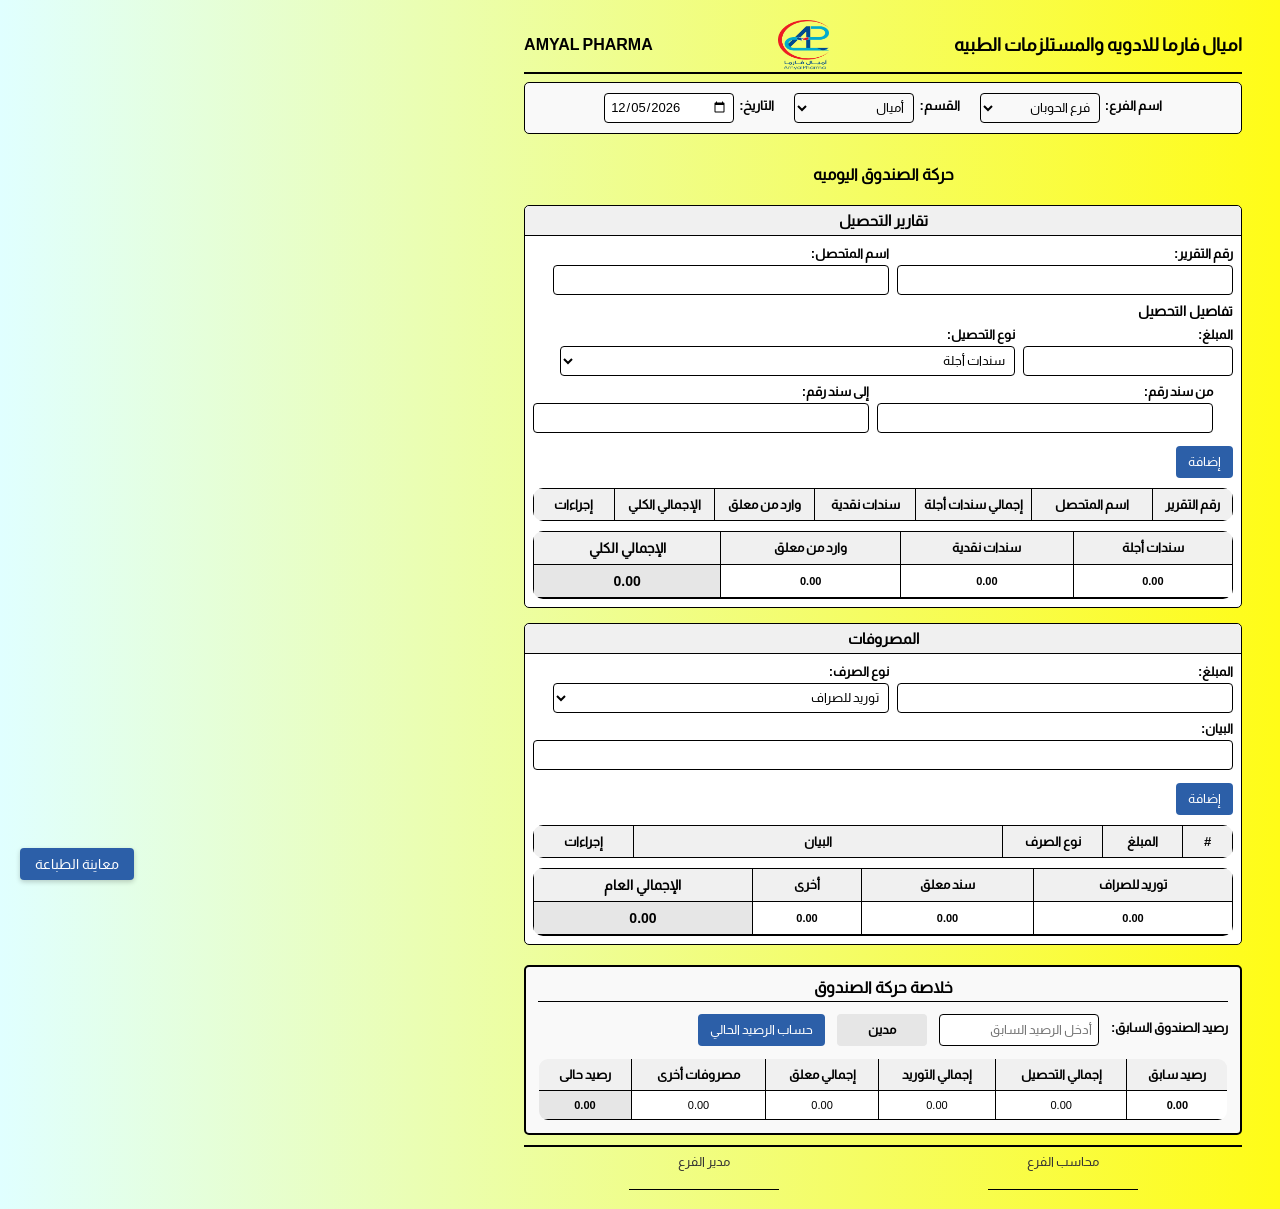
<file: newbox.html>
<!DOCTYPE html>
<html lang="ar" dir="rtl">
<head>
    <meta charset="UTF-8">
    <meta name="viewport" content="width=device-width, initial-scale=1.0">
    <title>أميال فارما - حركة الصندوق اليومي</title>
<link rel="stylesheet"  href="css/style.min.css" >
<link rel="stylesheet"  href="css/fontello.min.css" >
    <style>
        @page {
            size: A4;
            margin: 5mm 10mm;
        }
        body {
            font-family: Arial, sans-serif;
            margin: 0;
            padding: 0;
            width: 210mm;
            min-height: 297mm;
            position: relative;
            font-size: 13px;
            color: #333;
        }
        .page {
            width: 100%;
            min-height: 287mm;
            position: relative;
            padding: 5mm 10mm;
            box-sizing: border-box;
            display: flex;
            flex-direction: column;
        }
        .header {
            height: 55px;
            display: flex;
            justify-content: space-between;
            align-items: center;
            border-bottom: 2px solid #000;
            margin-bottom: 8px;
        }
        .company-name-ar {
            font-size: 18px;
            font-weight: bold;
            color: #000;
        }
        .company-name-en {
            font-size: 16px;
            font-weight: bold;
            color: #000;
        }
        .logo {
            height: 50px;
            max-width: 100px;
            object-fit: contain;
        }
        .title {
            text-align: center;
            font-size: 16px;
            margin: 12px 0;
            font-weight: bold;
            color: #000;
        }
        .content {
            flex: 1;
            margin-bottom: 10px;
        }
        .footer {
            height: 45px;
            display: flex;
            justify-content: space-around;
            align-items: flex-end;
            border-top: 2px solid #000;
            padding-top: 5px;
            margin-top: auto;
        }
        .signature {
            text-align: center;
            width: 150px;
        }
        .signature-line {
            border-top: 1px solid #000;
            width: 100%;
            margin-top: 20px;
        }
        .print-btn {
            position: fixed;
            bottom: 20px;
            left: 20px;
            padding: 8px 15px;
            background-color: #2c5fa8;
            color: white;
            border: none;
            border-radius: 4px;
            cursor: pointer;
            font-size: 14px;
            box-shadow: 0 2px 5px rgba(0,0,0,0.2);
        }
        
        /* أنماط إضافية للنماذج */
        .branch-info {
            text-align: center;
            border: 1px solid #000;
            border-radius: 5px;
            padding: 5px;
            margin-bottom: 10px;
            background-color: #f9f9f9;
            font-size: 13px;
        }
        .branch-row {
            display: flex;
            justify-content: center;
            gap: 20px;
            margin: 5px 0;
        }
        .branch-field {
            display: flex;
            align-items: center;
            gap: 5px;
        }
        .forms-container {
            display: flex;
            flex-direction: column;
            margin-bottom: 8px;
            gap: 15px;
        }
        .form-box {
            width: 100%;
            border: 1px solid #000;
            padding: 8px;
            border-radius: 5px;
            font-size: 13px;
            background-color: #fff;
        }
        .form-title {
            text-align: center;
            background-color: #f0f0f0;
            color: #000;
            padding: 6px;
            margin: -8px -8px 10px -8px;
            border-radius: 5px 5px 0 0;
            font-size: 15px;
            font-weight: bold;
            border-bottom: 1px solid #000;
        }
        .form-row {
            display: flex;
            margin-bottom: 8px;
            gap: 8px;
        }
        .form-group {
            margin-bottom: 8px;
        }
        label {
            display: block;
            margin-bottom: 4px;
            font-weight: bold;
            font-size: 13px;
            color: #000;
        }
        input, select {
            width: 100%;
            padding: 5px;
            box-sizing: border-box;
            font-size: 13px;
            border: 1px solid #000;
            border-radius: 4px;
            height: 30px;
        }
        input:focus, select:focus {
            outline: 2px solid #2c5fa8;
        }
        .form-half {
            width: 48%;
        }
        .form-third {
            width: 30%;
        }
        .form-two-thirds {
            width: 65%;
        }
        .add-btn {
            padding: 6px 12px;
            background-color: #2c5fa8;
            color: white;
            border: none;
            border-radius: 4px;
            cursor: pointer;
            font-size: 13px;
            margin-top: 5px;
            height: 32px;
        }
        
        /* جداول البيانات */
        .table-container {
            overflow-x: auto;
            margin-top: 10px;
        }
        table {
            width: auto;
            min-width: 100%;
            border-collapse: collapse;
            font-size: 13px;
        }
        th, td {
            border: 1px solid #000;
            padding: 6px;
            text-align: center;
            white-space: nowrap;
        }
        th {
            background-color: #f0f0f0 !important;
            color: #000 !important;
            font-size: 13px;
            padding: 8px;
            font-weight: bold;
        }
        
        /* جداول الإجماليات (أفقية) */
        .totals-table {
            width: auto;
            margin-top: 10px;
            border-collapse: collapse;
            font-size: 13px;
        }
        .totals-table th {
            background-color: #f0f0f0;
            color: #000;
            padding: 8px 12px;
        }
        .totals-table td {
            padding: 8px 12px;
            font-weight: bold;
            border: 1px solid #000;
        }
        .totals-table .grand-total {
            color: #000;
            font-size: 14px;
            background-color: #e6e6e6;
        }
        
        /* جدول ملخص الصندوق الأفقي */
        .summary-table {
            width: 100%;
            border-collapse: collapse;
            margin-top: 12px;
            font-size: 13px;
            border: 1px solid #000;
        }
        .summary-table th {
            background-color: #f0f0f0;
            color: #000;
            padding: 8px;
            border: 1px solid #000;
            text-align: center;
        }
        .summary-table td {
            padding: 8px;
            border: 1px solid #000;
            text-align: center;
        }
        .summary-table .highlight {
            background-color: #e6e6e6;
            font-weight: bold;
        }
        
        /* قسم الخلاصة */
        .summary {
            margin-top: 20px;
            border: 2px solid #000;
            padding: 12px;
            border-radius: 5px;
            background-color: #f9f9f9;
        }
        .summary-title {
            text-align: center;
            font-weight: bold;
            margin-bottom: 12px;
            color: #000;
            font-size: 16px;
            border-bottom: 1px solid #000;
            padding-bottom: 5px;
        }
        .summary-form {
            display: flex;
            align-items: center;
            gap: 12px;
            margin-bottom: 12px;
        }
        .summary-input {
            width: 160px;
            padding: 6px;
            border: 1px solid #000;
            border-radius: 4px;
            height: 32px;
            font-size: 13px;
        }
        .balance-type {
            width: 90px;
            padding: 6px;
            text-align: center;
            background-color: #e6e6e6;
            border-radius: 4px;
            font-weight: bold;
            color: #000;
            height: 32px;
            display: flex;
            align-items: center;
            justify-content: center;
            font-size: 13px;
        }
        .calculate-btn {
            padding: 6px 12px;
            background-color: #2c5fa8;
            color: white;
            border: none;
            border-radius: 4px;
            cursor: pointer;
            height: 32px;
            font-size: 13px;
        }
        
        /* إخفاء حقول الإدخال أثناء الطباعة */
        @media print {
            .print-btn, .no-print {
                display: none !important;
            }
            body {
                font-size: 13px !important;
            }
            .page {
                padding: 0;
                width: 190mm;
                min-height: 287mm;
            }
            .form-box {
                border: 1px solid #000 !important;
                padding: 5px !important;
                background-color: transparent !important;
                margin-bottom: 15px !important;
            }
            .summary {
                border: 2px solid #000 !important;
                background-color: transparent !important;
                padding: 10px !important;
            }
            th {
                background-color: #f0f0f0 !important;
                color: #000 !important;
                -webkit-print-color-adjust: exact;
                print-color-adjust: exact;
            }
            .footer {
                position: relative;
                bottom: 0;
                margin-top: 15px;
            }
            table {
                font-size: 13px !important;
            }
            .form-title {
                font-size: 15px !important;
            }
            .summary-title {
                font-size: 16px !important;
            }
        }

        /* أنماط جديدة لأزرار التعديل والحذف */
        .action-btn {
            padding: 3px 6px;
            margin: 0 2px;
            border: none;
            border-radius: 3px;
            cursor: pointer;
            font-size: 12px;
        }
        .edit-btn {
            background-color: #f0ad4e;
            color: white;
        }
        .delete-btn {
            background-color: #d9534f;
            color: white;
        }
        .save-btn {
            background-color: #5cb85c;
            color: white;
        }
        .cancel-btn {
            background-color: #777;
            color: white;
        }
    </style>
</head>
<body>
    <div class="page">
        <!-- رأس الصفحة -->
        <div class="header">
            <div class="company-name-ar">اميال فارما للادويه والمستلزمات الطبيه</div>
            <img src="logo.png" alt="شعار الشركة" class="logo">
            <div class="company-name-en">AMYAL PHARMA</div>
        </div>
        
        <!-- معلومات الفرع والتاريخ -->
        <div class="branch-info">
            <div class="branch-row">
                <div class="branch-field">
                    <label>اسم الفرع:</label>
                    <select id="branch-name" style="width: 120px;">
                        <option>فرع الحوبان</option>
                        <option>فرع صنعاء</option>
                        <option>فرع تعز</option>
                    </select>
                </div>
                <div class="branch-field">
                    <label>القسم:</label>
                    <select id="department" style="width: 120px;">
                        <option>أميال</option>
                        <option>جلين</option>
                        <option>كل المجموعات</option>
                    </select>
                </div>
                <div class="branch-field">
                    <label>التاريخ:</label>
                    <input type="date" id="report-date" style="width: 130px;">
                </div>
            </div>
        </div>
        
        <!-- عنوان الصفحة -->
        <h1 class="title">حركة الصندوق اليوميه</h1>
        
        <!-- محتوى الصفحة -->
        <div class="content">
            <!-- نموذج التحصيل والمصروفات -->
            <div class="forms-container">
                <!-- نموذج التحصيل -->
                <div class="form-box">
                    <h3 class="form-title">تقارير التحصيل</h3>
                    
                    <!-- حقول الإدخال (ستختفي عند الطباعة) -->
                    <div class="no-print">
                        <!-- رأس التقرير -->
                        <div class="form-group">
                            <div class="form-row">
                                <div class="form-half">
                                    <label>رقم التقرير:</label>
                                    <input type="text" id="report-number">
                                </div>
                                <div class="form-half">
                                    <label>اسم المتحصل:</label>
                                    <input type="text" id="collector-name">
                                </div>
                            </div>
                        </div>
                        
                        <!-- تفاصيل التحصيل -->
                        <div class="form-group">
                            <h4 style="margin-bottom: 8px; font-size: 14px; color: #000;">تفاصيل التحصيل</h4>
                            <div class="form-row">
                                <div class="form-third">
                                    <label>المبلغ:</label>
                                    <input type="number" id="collection-amount">
                                </div>
                                <div class="form-two-thirds">
                                    <label>نوع التحصيل:</label>
                                    <select id="collection-type">
                                        <option value="سندات أجلة">سندات أجلة</option>
                                        <option value="سندات نقدية">سندات نقدية</option>
                                        <option value="وارد من معلق">وارد من معلق</option>
                                    </select>
                                </div>
                            </div>
                            <div class="form-row" style="justify-content: flex-end;">
                                <div class="form-half">
                                    <label>من سند رقم:</label>
                                    <input type="text" id="from-bill">
                                </div>
                                <div class="form-half">
                                    <label>إلى سند رقم:</label>
                                    <input type="text" id="to-bill">
                                </div>
                            </div>
                            <button class="add-btn" onclick="addCollection()">إضافة</button>
                        </div>
                    </div>
                    
                    <!-- جدول التحصيل -->
                    <div class="table-container">
                        <table id="collection-table">
                            <thead>
                                <tr>
                                    <th style="width: 80px;">رقم التقرير</th>
                                    <th style="width: 120px;">اسم المتحصل</th>
                                    <th style="width: 100px;">إجمالي سندات أجلة</th>
                                    <th style="width: 100px;">سندات نقدية</th>
                                    <th style="width: 100px;">وارد من معلق</th>
                                    <th style="width: 100px;">الإجمالي الكلي</th>
                                    <th style="width: 80px;">إجراءات</th>
                                </tr>
                            </thead>
                            <tbody>
                                <!-- سيتم ملؤه بالجافاسكريبت -->
                            </tbody>
                        </table>
                    </div>
                    
                    <!-- إجماليات التحصيل (جدول أفقي) -->
                    <table class="totals-table">
                        <thead>
                            <tr>
                                <th>سندات أجلة</th>
                                <th>سندات نقدية</th>
                                <th>وارد من معلق</th>
                                <th class="grand-total">الإجمالي الكلي</th>
                            </tr>
                        </thead>
                        <tbody>
                            <tr>
                                <td id="total-credit">0</td>
                                <td id="total-cash">0</td>
                                <td id="total-suspended">0</td>
                                <td class="grand-total" id="total-collection">0</td>
                            </tr>
                        </tbody>
                    </table>
                </div>
                
                <!-- نموذج المصروفات -->
                <div class="form-box">
                    <h3 class="form-title">المصروفات</h3>
                    
                    <!-- حقول الإدخال (ستختفي عند الطباعة) -->
                    <div class="no-print">
                        <!-- تفاصيل المصروفات -->
                        <div class="form-group">
                            <div class="form-row">
                                <div class="form-half">
                                    <label>المبلغ:</label>
                                    <input type="number" id="expense-amount">
                                </div>
                                <div class="form-half">
                                    <label>نوع الصرف:</label>
                                    <select id="expense-type">
                                        <option value="توريد للصراف">توريد للصراف</option>
                                        <option value="سند معلق">سند معلق</option>
                                        <option value="أخرى">أخرى</option>
                                    </select>
                                </div>
                            </div>
                            <div class="form-group">
                                <label>البيان:</label>
                                <input type="text" id="expense-description">
                            </div>
                            <button class="add-btn" onclick="addExpense()">إضافة</button>
                        </div>
                    </div>
                    
                    <!-- قائمة المصروفات -->
                    <div class="table-container">
                        <table id="expense-table">
                            <thead>
                                <tr>
                                    <th style="width: 50px;">#</th>
                                    <th style="width: 80px;">المبلغ</th>
                                    <th style="width: 100px;">نوع الصرف</th>
                                    <th>البيان</th>
                                    <th style="width: 100px;">إجراءات</th>
                                </tr>
                            </thead>
                            <tbody>
                                <!-- سيتم ملؤه بالجافاسكريبت -->
                            </tbody>
                        </table>
                    </div>
                    
                    <!-- إجماليات المصروفات (جدول أفقي) -->
                    <table class="totals-table">
                        <thead>
                            <tr>
                                <th>توريد للصراف</th>
                                <th>سند معلق</th>
                                <th>أخرى</th>
                                <th class="grand-total">الإجمالي العام</th>
                            </tr>
                        </thead>
                        <tbody>
                            <tr>
                                <td id="total-supply">0</td>
                                <td id="total-expense-suspended">0</td>
                                <td id="total-other">0</td>
                                <td class="grand-total" id="total-expense">0</td>
                            </tr>
                        </tbody>
                    </table>
                </div>
            </div>
            
            <!-- قسم الخلاصة -->
            <div class="summary">
                <div class="summary-title">خلاصة حركة الصندوق</div>
                
                <div class="no-print">
                    <div class="summary-form">
                        <label>رصيد الصندوق السابق:</label>
                        <input type="number" id="previous-balance" class="summary-input" placeholder="أدخل الرصيد السابق">
                        <div id="balance-type" class="balance-type">مدين</div>
                        <button class="calculate-btn" onclick="calculateBalance()">حساب الرصيد الحالي</button>
                    </div>
                </div>
                
                <!-- جدول ملخص الصندوق الأفقي -->
                <table class="summary-table">
                    <thead>
                        <tr>
                            <th>رصيد سابق</th>
                            <th>إجمالي التحصيل</th>
                            <th>إجمالي التوريد</th>
                            <th>إجمالي معلق</th>
                            <th>مصروفات أخرى</th>
                            <th class="highlight">رصيد حالى</th>
                        </tr>
                    </thead>
                    <tbody>
                        <tr>
                            <td id="display-previous-balance">0.00</td>
                            <td id="display-total-collection">0.00</td>
                            <td id="display-total-supply">0.00</td>
                            <td id="display-total-suspended">0.00</td>
                            <td id="display-total-other">0.00</td>
                            <td class="highlight" id="display-current-balance">0.00</td>
                        </tr>
                    </tbody>
                </table>
            </div>
        </div>
        
        <!-- ذيل الصفحة -->
        <div class="footer">
            <div class="signature">
                <div>محاسب الفرع</div>
                <div class="signature-line"></div>
            </div>
            <div class="signature">
                <div>مدير الفرع</div>
                <div class="signature-line"></div>
            </div>
        </div>
    </div>
    
    <!-- زر معاينة الطباعة -->
    <button class="print-btn" onclick="window.print()">معاينة الطباعة</button>
    
    
    <script>
        // تعيين تاريخ اليوم افتراضيًا
        document.addEventListener('DOMContentLoaded', function() {
            const today = new Date();
            const dateStr = today.toISOString().split('T')[0];
            document.getElementById('report-date').value = dateStr;
            
            // تهيئة المتغيرات لتخزين البيانات
            window.collections = [];
            window.expenses = [];
            updateCollectionTable();
            updateExpenseTable();
            
            // تحديث نوع الرصيد (مدين/دائن) عند تغيير القيمة
            document.getElementById('previous-balance').addEventListener('input', function() {
                const balance = parseFloat(this.value) || 0;
                const balanceType = document.getElementById('balance-type');
                balanceType.textContent = balance >= 0 ? 'مدين' : 'دائن';
                balanceType.style.color = balance >= 0 ? '#000' : '#d9534f';
            });
        });

        // إضافة تحصيل جديد
        function addCollection() {
            const reportNumber = document.getElementById('report-number').value;
            const collectorName = document.getElementById('collector-name').value;
            const amount = parseFloat(document.getElementById('collection-amount').value) || 0;
            const type = document.getElementById('collection-type').value;
            const fromBill = document.getElementById('from-bill').value;
            const toBill = document.getElementById('to-bill').value;
            
            if (!reportNumber || !collectorName || amount < 0) {
                alert('الرجاء إدخال جميع البيانات المطلوبة');
                return;
            }
            
            // إضافة إلى المصفوفة
            const collectionId = Date.now(); // إنشاء معرف فريد
            window.collections.push({
                id: collectionId,
                reportNumber,
                collectorName,
                amount,
                type,
                fromBill,
                toBill
            });
            
            // تحديث الجدول
            updateCollectionTable();
            
            // مسح الحقول
            document.getElementById('collection-amount').value = '';
            document.getElementById('from-bill').value = '';
            document.getElementById('to-bill').value = '';
        }

        // تحديث جدول التحصيل
        function updateCollectionTable() {
            const tableBody = document.querySelector('#collection-table tbody');
            tableBody.innerHTML = '';
            
            let totalCredit = 0;
            let totalCash = 0;
            let totalSuspended = 0;
            
            // تجميع البيانات حسب رقم التقرير
            const reports = {};
            window.collections.forEach(collection => {
                if (!reports[collection.reportNumber]) {
                    reports[collection.reportNumber] = {
                        id: collection.id,
                        collectorName: collection.collectorName,
                        credit: 0,
                        cash: 0,
                        suspended: 0,
                        total: 0,
                        items: [] // تخزين العناصر الفردية لكل تقرير
                    };
                }
                
                if (collection.type === 'سندات أجلة') {
                    reports[collection.reportNumber].credit += collection.amount;
                    totalCredit += collection.amount;
                } else if (collection.type === 'سندات نقدية') {
                    reports[collection.reportNumber].cash += collection.amount;
                    totalCash += collection.amount;
                } else if (collection.type === 'وارد من معلق') {
                    reports[collection.reportNumber].suspended += collection.amount;
                    totalSuspended += collection.amount;
                }
                
                reports[collection.reportNumber].total += collection.amount;
                reports[collection.reportNumber].items.push(collection);
            });
            
            // ملء الجدول
            for (const reportNumber in reports) {
                const row = document.createElement('tr');
                row.setAttribute('data-report-number', reportNumber);
                row.innerHTML = `
                    <td>${reportNumber}</td>
                    <td>${reports[reportNumber].collectorName}</td>
                    <td>${reports[reportNumber].credit.toFixed(2)}</td>
                    <td>${reports[reportNumber].cash.toFixed(2)}</td>
                    <td>${reports[reportNumber].suspended.toFixed(2)}</td>
                    <td>${reports[reportNumber].total.toFixed(2)}</td>
                    <td>
                        <button class="action-btn edit-btn" onclick="editCollection('${reportNumber}')">تعديل</button>
                        <button class="action-btn delete-btn" onclick="deleteCollection('${reportNumber}')">حذف</button>
                    </td>
                `;
                tableBody.appendChild(row);
            }
            
            // تحديث الإجماليات
            document.getElementById('total-credit').textContent = totalCredit.toFixed(2);
            document.getElementById('total-cash').textContent = totalCash.toFixed(2);
            document.getElementById('total-suspended').textContent = totalSuspended.toFixed(2);
            document.getElementById('total-collection').textContent = (totalCredit + totalCash + totalSuspended).toFixed(2);
            
            // تحديث عرض الخلاصة
            updateSummaryDisplay();
        }

        // تعديل تحصيل
        function editCollection(reportNumber) {
            // البحث عن جميع العناصر المرتبطة بهذا التقرير
            const reportItems = window.collections.filter(item => item.reportNumber === reportNumber);
            
            if (reportItems.length === 0) return;
            
            // عرض العناصر في نموذج التعديل
            document.getElementById('report-number').value = reportNumber;
            document.getElementById('collector-name').value = reportItems[0].collectorName;
            
            // حذف العناصر القديمة
            window.collections = window.collections.filter(item => item.reportNumber !== reportNumber);
            
            // تحديث الجدول
            updateCollectionTable();
        }

        // حذف تحصيل
        function deleteCollection(reportNumber) {
            if (confirm('هل أنت متأكد من حذف هذا التقرير؟')) {
                // حذف العناصر المرتبطة بهذا التقرير
                window.collections = window.collections.filter(item => item.reportNumber !== reportNumber);
                
                // تحديث الجدول
                updateCollectionTable();
            }
        }

        // إضافة مصروف جديد
        function addExpense() {
            const amount = parseFloat(document.getElementById('expense-amount').value) || 0;
            const type = document.getElementById('expense-type').value;
            const description = document.getElementById('expense-description').value;
            
            if (amount <= 0 || !description) {
                alert('الرجاء إدخال جميع البيانات المطلوبة');
                return;
            }
            
            // إضافة إلى المصفوفة
            window.expenses.push({
                id: Date.now(), // إنشاء معرف فريد
                amount,
                type,
                description
            });
            
            // تحديث الجدول
            updateExpenseTable();
            
            // مسح الحقول
            document.getElementById('expense-amount').value = '';
            document.getElementById('expense-description').value = '';
        }

        // تحديث جدول المصروفات
        function updateExpenseTable() {
            const tableBody = document.querySelector('#expense-table tbody');
            tableBody.innerHTML = '';
            
            let totalSupply = 0;
            let totalExpenseSuspended = 0;
            let totalOther = 0;
            
            window.expenses.forEach((expense, index) => {
                const row = document.createElement('tr');
                row.setAttribute('data-id', expense.id);
                row.innerHTML = `
                    <td>${index + 1}</td>
                    <td>${expense.amount.toFixed(2)}</td>
                    <td>${expense.type}</td>
                    <td>${expense.description}</td>
                    <td>
                        <button class="action-btn edit-btn" onclick="editExpense(${expense.id})">تعديل</button>
                        <button class="action-btn delete-btn" onclick="deleteExpense(${expense.id})">حذف</button>
                    </td>
                `;
                tableBody.appendChild(row);
                
                if (expense.type === 'توريد للصراف') {
                    totalSupply += expense.amount;
                } else if (expense.type === 'سند معلق') {
                    totalExpenseSuspended += expense.amount;
                } else {
                    totalOther += expense.amount;
                }
            });
            
            // تحديث الإجماليات
            document.getElementById('total-supply').textContent = totalSupply.toFixed(2);
            document.getElementById('total-expense-suspended').textContent = totalExpenseSuspended.toFixed(2);
            document.getElementById('total-other').textContent = totalOther.toFixed(2);
            document.getElementById('total-expense').textContent = (totalSupply + totalExpenseSuspended + totalOther).toFixed(2);
            
            // تحديث عرض الخلاصة
            updateSummaryDisplay();
        }
        
        // تعديل مصروف
        function editExpense(id) {
            const expenseIndex = window.expenses.findIndex(item => item.id === id);
            if (expenseIndex === -1) return;
            
            const expense = window.expenses[expenseIndex];
            
            // عرض البيانات في النموذج
            document.getElementById('expense-amount').value = expense.amount;
            document.getElementById('expense-type').value = expense.type;
            document.getElementById('expense-description').value = expense.description;
            
            // حذف المصروف القديم
            window.expenses.splice(expenseIndex, 1);
            
            // تحديث الجدول
            updateExpenseTable();
        }
        
        // حذف مصروف
        function deleteExpense(id) {
            if (confirm('هل أنت متأكد من حذف هذا المصروف؟')) {
                window.expenses = window.expenses.filter(item => item.id !== id);
                updateExpenseTable();
            }
        }
        
        // تحديث عرض الخلاصة
        function updateSummaryDisplay() {
            document.getElementById('display-previous-balance').textContent = 
                document.getElementById('previous-balance').value ?
                Math.abs(parseFloat(document.getElementById('previous-balance').value)).toFixed(2) + 
                (parseFloat(document.getElementById('previous-balance').value) >= 0 ? ' (مدين)' : ' (دائن)') :
                '0.00';
                
            document.getElementById('display-total-collection').textContent = 
                document.getElementById('total-collection').textContent;
            document.getElementById('display-total-supply').textContent = 
                document.getElementById('total-supply').textContent;
            document.getElementById('display-total-suspended').textContent = 
                document.getElementById('total-expense-suspended').textContent;
            document.getElementById('display-total-other').textContent = 
                document.getElementById('total-other').textContent;
        }
        
        // حساب رصيد الصندوق الحالي
        function calculateBalance() {
            const previousBalance = parseFloat(document.getElementById('previous-balance').value) || 0;
            const totalCollection = parseFloat(document.getElementById('total-collection').textContent) || 0;
            const totalSupply = parseFloat(document.getElementById('total-supply').textContent) || 0;
            const totalSuspended = parseFloat(document.getElementById('total-expense-suspended').textContent) || 0;
            const totalOther = parseFloat(document.getElementById('total-other').textContent) || 0;
            
            // حساب الرصيد الحالي
            const currentBalance = previousBalance + totalCollection - totalSupply - totalSuspended - totalOther;
            document.getElementById('display-current-balance').textContent = 
                Math.abs(currentBalance).toFixed(2) + (currentBalance >= 0 ? ' (مدين)' : ' (دائن)');
        }
    </script>
</body>
</html>
</file>
<file: css/style.min.css>
@import url(../fonts/Almarai.css);
@-webkit-keyframes animRipple {
    to {
        transform: scale(3.5);
        opacity: 0
    }
}

@keyframes animRipple {
    to {
        transform: scale(3.5);
        opacity: 0
    }
}

@-webkit-keyframes rotate {
    to {
        transform: rotate(360deg)
    }
}

@keyframes rotate {
    to {
        transform: rotate(360deg)
    }
}

@-webkit-keyframes animatePath {
    to {
        stroke-dashoffset: 0
    }
}

@keyframes animatePath {
    to {
        stroke-dashoffset: 0
    }
}

@-webkit-keyframes marquee {
    to {
        margin-left: 100%;
        transform: translateX(0)
    }
    0% {
        margin-left: 0;
        transform: translateX(-100%)
    }
}

@keyframes marquee {
    to {
        margin-left: 100%;
        transform: translateX(100%)
    }
    0% {
        margin-left: 0;
        transform: translateX(-100%)
    }
}

* {
    box-sizing: border-box;
    margin: 0;
    padding: 0;
    font-family: Almarai, sans-serif
}

body {
    background-color: #FDEEF4;
    background: linear-gradient(90deg, 	#E0FFFF, #FFFC17);
    direction: rtl
}

.container {
    display: flex;
    align-items: center;
    justify-content: center;
    min-height: calc(100vh - 60px);
    overflow: hidden
}

.screen {
    background: linear-gradient(-80deg, #E0FFFF, #FFFC17);
    position: relative;
    height: 600px;
    width: 360px;
    box-shadow: 0 1px 20px #232d90;
    border-radius: 20px
}

.screen-content {
    z-index: 1;
    position: relative;
    height: 100%
}

.screen-background {
    position: absolute;
    top: 0;
    left: 0;
    right: 0;
    bottom: 0;
    z-index: 0;
    -webkit-clip-path: inset(0 0 0 0);
    clip-path: inset(0 0 0 0)
}

.screen-background-shape {
    -moz-transform: rotate(-45deg);
    -webkit-transform: rotate(-45deg);
    -o-transform: rotate(-45deg);
    -ms-transform: rotate(-45deg);
    transform: rotate(-45deg);
    position: absolute
}

.screen-background-shape1 {
    height: 520px;
    width: 520px;
    background: #fff;
    top: -50px;
    left: 120px;
    border-radius: 72px 0 0 0
}

.screen-background-shape2 {
    height: 220px;
    width: 220px;
    background: #390349;
    box-shadow: 0px 0px 0.5px #fff;
    top: -172px;
    left: 0;
    border-radius: 32px
}

.screen-background-shape3 {
    height: 540px;
    width: 190px;
    background: linear-gradient(-270deg, #5FFB17, #F660AB);
    box-shadow: 0px 0px 1.5px #fff;
    top: -24px;
    left: 0;
    border-radius: 32px
}

.screen-background-shape4 {
    height: 400px;
    width: 200px;
    background-color: #390349;
    box-shadow: 0px 0px 0.5px #fff;
    top: 420px;
    left: 50px;
    border-radius: 60px
}

.login-form {
    width: 320px;
    padding: 137px 30px 30px
}

.login-field {
    padding: 20px 0;
    position: relative
}

.login-icon {
    position: absolute;
    top: 30px;
    color: #000000
}

.login-input {
    border: 0;
    border-bottom: 2px solid #232d90;
    text-align: center;
    background: 0 0;
    padding: 10px 10px 10px 24px;
    font-weight: 700;
    width: 75%;
    transition: .2s
}

.login-input:active,
.login-input:focus,
.login-input:hover {
    outline: 0;
    border-bottom-color: #1a237e
}

.app-submit,
.login-submit {
    position: relative;
    background: #fff;
    font-size: 14px;
    height: 50px;
    margin-top: 30px;
    padding: 16px 20px;
    border-radius: 26px;
    border: 1px solid #232d90;
    text-transform: uppercase;
    font-weight: 700;
    display: flex;
    align-items: center;
    width: 100%;
    color: #390349;
    box-shadow: 0 2px 2px #232d90;
    cursor: pointer;
    transition: transform .3s .1s ease-out, opacity .1s .3s, background-color .1s 1s;
    z-index: 1
}

.app-submit:after,
.login-submit:after {
    content: "";
    position: absolute;
    top: 50%;
    left: 50%;
    margin-left: -1.3rem;
    margin-top: -1.2rem;
    width: 38px;
    height: 38px;
    border: 2px dotted #fff;
    border-radius: 50%;
    border-left: none;
    border-bottom: none;
    transition: opacity .1s .2s;
    opacity: 0
}

.app-submit.processing,
.login-submit.processing {
    opacity: .8;
    border: 0;
    background-color: #000000;
    font-size: 0!important;
    width: 50px;
    height: 50px
}

.app-submit.processing:after,
.login-submit.processing:after {
    opacity: 1;
    -webkit-animation: rotate .5s .4s infinite linear;
    animation: rotate .5s .4s infinite linear
}

.app-submit.success,
.login-submit.success {
    transition: transform 1s ease-out, opacity .1s .3s, background-color 50ms;
    transform: scale(100);
    opacity: 1;
    z-index: 2
}

.login-submit.processing i {
    display: none
}

.app-submit.success:after,
.login-submit.success:after {
    transition: opacity .1s 0s;
    opacity: 0;
    -webkit-animation: none;
    animation: none
}

.app-submit:active,
.app-submit:focus,
.app-submit:hover,
.login-submit:active,
.login-submit:focus,
.login-submit:hover {
    border-color: 	#57FEFF;
    outline: 0
}

.button-icon {
    font-size: 24px;
    margin-left: auto;
    color: #000000
}

.social-login {
    height: 140px;
    width: 160px;
    text-align: center;
    float: left;
    margin-top: 20px;
    color: #fff
}

.social-icons {
    display: flex;
    align-items: center;
    justify-content: center
}

.social-login-icon {
    padding: 20px 10px;
    color: #fff;
    text-decoration: none;
    text-shadow: 0 0 8px #000000
}

.social-login-icon:hover {
    transform: scale(1.5)
}

.network-name,
.network-prefix {
    color: #390349;
    padding: 10px 0 0 190px;
    text-align: center;
    font-size: 60px;
    font-weight: 700
}

.network-name {
    color: #232d90;
    padding: 5px 0 0 120px;
    font-size: 30px;
    white-space: nowrap
}

.svg-icon {
    cursor: pointer
}

.svg-icon path {
    stroke: rgba(255, 255, 255, .9);
    fill: rgba(255, 255, 255, .9);
    stroke-width: 1
}

.logo {
    width: 80px;
    left: 90px
}

.contact {
    margin-top: 10px
}

.contact.back {
    margin-top: 65px
}

.price-icon {
    height: 60px;
    padding: 6px;
    border-radius: 100px;
    width: 60px;
    margin: -20px 50px 0 0
}

.app-logout.back,
.sell-point-icon {
    padding: 5px;
    border-radius: 100px;
    height: 70px;
    width: 70px;
    margin: -15px 45px 0 0
}

.sell-point-icon {
    margin: 0
}

.password-field {
    display: none
}

#login.inactive,
.app {
    opacity: 0;
    transform: scale(1.1)
}

#login {
    transition: opacity .1s, transform .3s
}

:root {
    --select-border: #390349;
    --select-focus: #1a237e;
    --select-arrow: var(--select-border);
}

.speed-select {
    font-size: 13px;
    color: #390349;
    font-weight: bold;
}

select {
    background-color: transparent;
    border: none;
    padding: 0 5px 0 0;
    margin: 0;
    width: auto;
    font-family: inherit;
    font-size: inherit;
    cursor: inherit;
    line-height: inherit;
    z-index: 1;
}

select::-ms-expand {
    display: none;
}

select {
    outline-color: #1a237e;
}

.select {
    position: relative
}

.select {
    width: 100%;
    min-width: 30ch;
    max-width: 60ch;
    border: 1px solid var(--select-border);
    border-radius: 0.40em;
    padding: 0.2em 0.3em;
    color: #390349;
    cursor: pointer;
    line-height: 1.1;
    font-size: 12px;
    box-shadow: 0 0.1px 1px #1a237e;
    text-shadow: 0 0.1px 0px #034921;
    background-color: #fff;
    background-image: linear-gradient(to top, #f9f9f9, #fff 33%);
}

.app {
    display: none;
    transition: opacity .1s, transform .3s cubic-bezier(.68, -.45, .465, 1.25);
    transform: scale(1.2)
}

#login,
.app.active {
    opacity: 1
}

.app-logout {
    cursor: pointer;
    transition: transform .4s .2s, opacity .1s .7s, background-color .1s .2s;
    transform: scale(0)
}

.app.active,
.app.active .app-logout {
    transform: scale(1)
}

.app-logout.clicked {
    border: 0;
    background-color: #000000;
    font-size: 0;
    transform: scale(30)!important;
    opacity: .9
}

.error-container {
    position: absolute;
    width: 100%;
    height: 100%;
    background-color: #ffffffb3;
    display: none
}

.error-container.active {
    display: block;
    z-index: 2
}

.error-container .error .fade-in {
    transform: scale(0);
    padding: 20px;
    background-color: #000000;
    border-radius: 15px
}

.error-container.zoom .error .fade-in {
    transform: scale(1);
    transition: transform .1s .1s ease-out
}

.error {
    position: absolute;
    top: 50%;
    left: 50%;
    text-align: center;
    font-size: 14px;
    width: 60%;
    max-width: 350px;
    min-width: 300px;
    color: #fff;
    transform: translate(-50%, -50%)
}

.price-div,
.sell-point-div,
.status-div {
    padding: 10px 10px 0;
    height: 439px;
    width: 100%
}

div.wrapper {
    height: 100%;
    overflow: auto;
    background: #ffffff47;
    border-radius: 10px;
    padding: 5px;
    text-align: center
}

.status-div div.wrapper {
    height: unset
}

div.wrapper::-webkit-scrollbar {
    width: .1em
}

div.wrapper::-webkit-scrollbar-track {
    box-shadow: inset 0 0 6px rgba(0, 0, 0, .3)
}

div.wrapper::-webkit-scrollbar-thumb {
    background-color: #000000;
    outline: 1px solid #000000
}

table {
    border-collapse: collapse;
    width: 100%;
    border-radius: 10px;
    overflow: hidden;
    font-size: 14px
}

table td {
    color: #000000;
    background-color: #fff;
    padding: 10px 4px 10px 0
}

table td:first-child {
    font-weight: 700
}

tbody td:hover:before,
td,
th {
    background-color: rgba(255, 255, 255, .2)
}

td,
th {
    font-size: 11px;
    padding: 15px;
    background: #fff;
    border-bottom: 2px solid #fff;
    color:#000000
}

tbody tr:last-child td {
    border-bottom: 2px solid #000000
}

.info,
tbody td,
th {
    text-align: center
}

thead th {
    background-color: #000000d6
}

tbody tr:hover {
    background-color: rgba(255, 255, 255, .3)
}

.sell-point td {
    font-size: 13px
}

tbody td:hover:before {
    content: "";
    left: 0;
    right: 0;
    top: -9999px;
    bottom: -9999px;
    z-index: -1
}

.title {
    border-radius: 15px;
    padding: 10px 0;
    font-weight: 900;
    font-size: 20px;
    color: #ffffff;
    
    margin: 15px
}

[data-fit-text] {
    display: inline-block;
    width: 220px
}

.section {
    width: 318px;
    position: absolute;
    overflow: hidden;
    top: 200px
}

.section .marquee {
    -webkit-animation: marquee 7s linear infinite;
    animation: marquee 20s linear infinite;
    margin: -5px;
    color: #fff;
    background: linear-gradient(#232d90, #57FEFF);
    border-radius: 20px;
    display: inline-block;
    white-space: nowrap;
    height: 30px;
    font-size: 15px
}

.section .marquee:hover {
    -webkit-animation-play-state: paused;
    animation-play-state: paused
}

.extra-submit {
    width: 80%;
    height: 44px
}

.extra-submit:last-child {
    margin-top: 10px;
    right: 20%
}

.cut-connection {
    height: 60px;
    width: 60px;
    margin-top: -5px
}

.grid {
    float: right;
    width: 21.9%;
    height: 72px;
    margin: 5px;
    background-position: center;
    background-size: 70px;
    background-repeat: no-repeat
}

.app-store {
    margin: auto 50px auto auto;
    position: absolute
}

.date-field {
    font-size: 12px;
    padding-right: 11px;
    padding-top: 10px
}

.login-form {
    padding-top: 90px
}

#loan-explain {
    padding: 25px
}

#loan-explain .contact-text {
    margin-bottom: 10px
}

#loan-button {
    right: 15%;
    width: 70%
}
</file>
<file: css/fontello.min.css>
@font-face {
    font-family: 'fontello';
    src: url(../fonts/fontello.woff2?48365249) format('woff2');
    font-weight: 400;
    font-style: normal
}

[class*=" icon-"]:before,
[class^=icon-]:before {
    font-family: "fontello";
    font-style: normal;
    font-weight: 400;
    speak: never;
    display: inline-block;
    text-decoration: inherit;
    width: 1em;
    margin-right: .2em;
    text-align: center;
    font-variant: normal;
    text-transform: none;
    line-height: 1em;
    margin-left: .2em;
    -webkit-font-smoothing: antialiased;
    -moz-osx-font-smoothing: grayscale
}

.icon-left-open:before {
    content: '\e800'
}

.icon-lock:before {
    content: '\e801'
}

.icon-user:before {
    content: '\e802'
}
</file>
